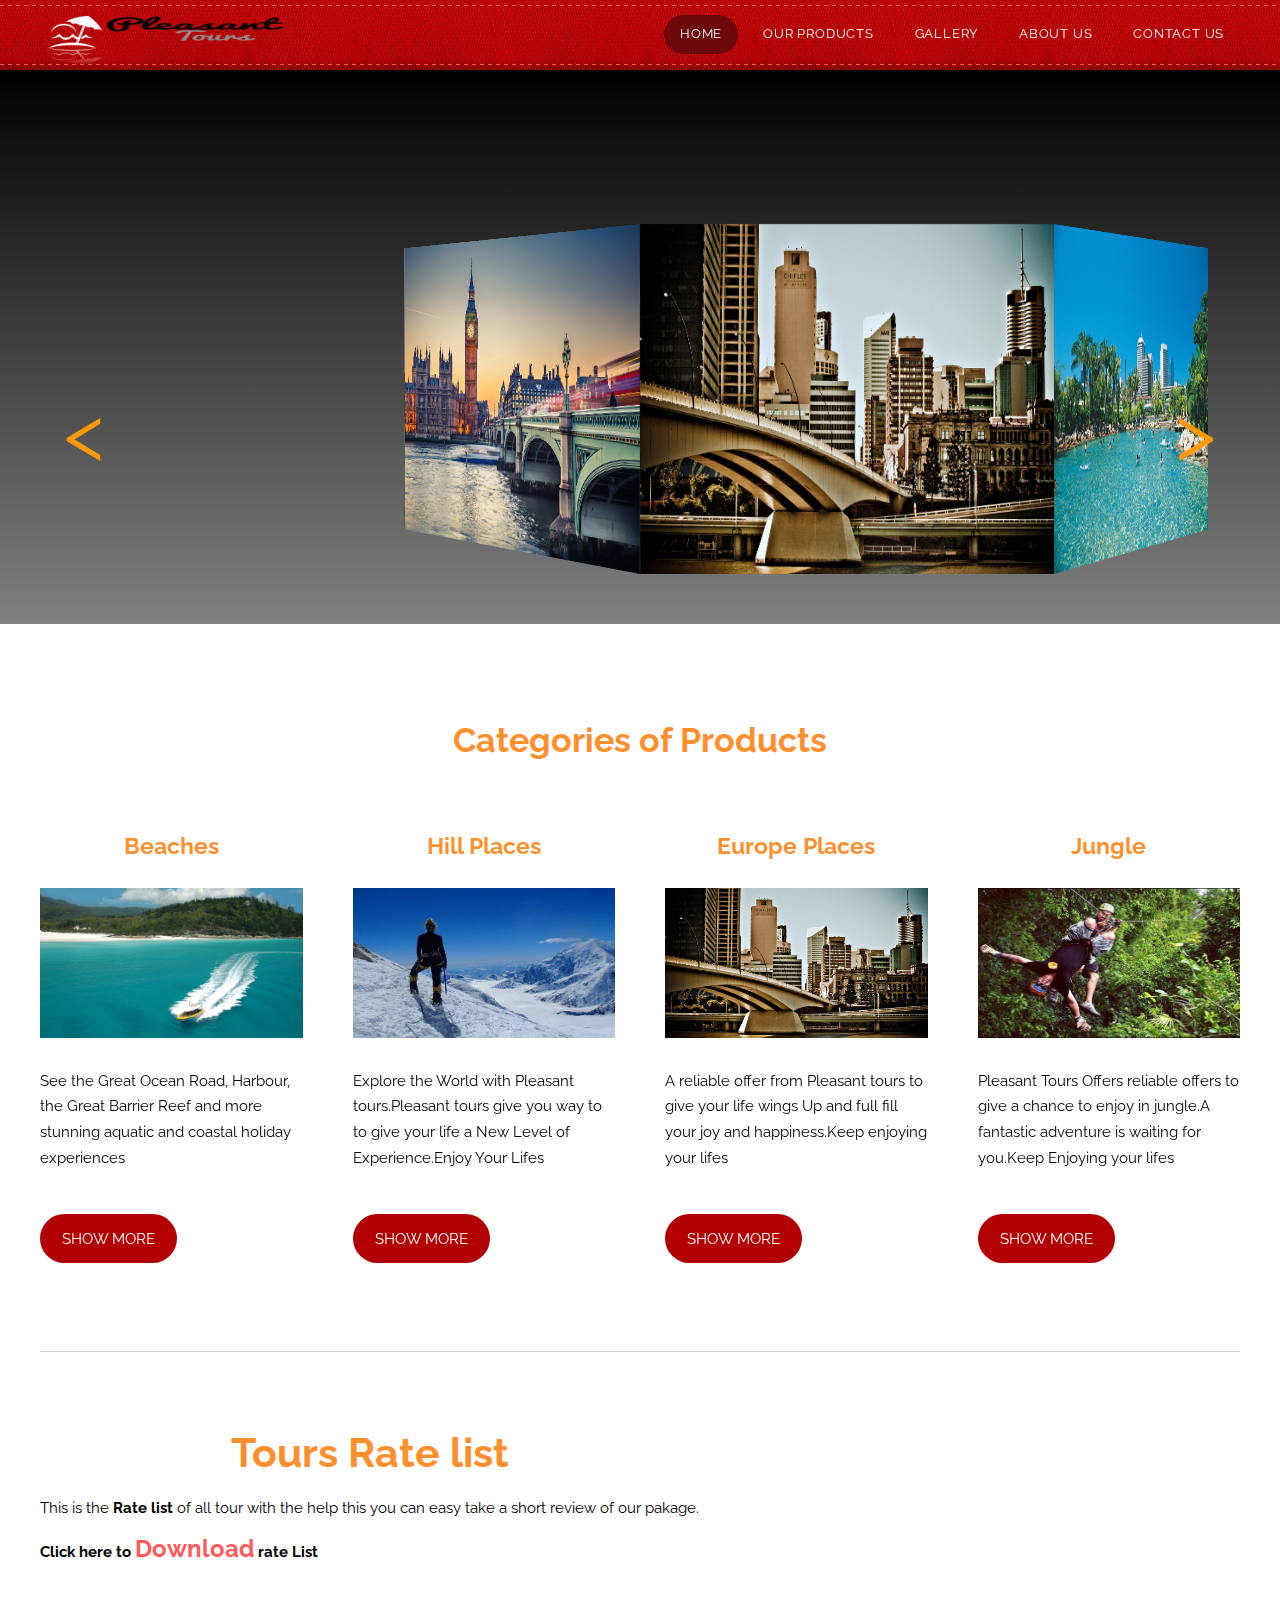
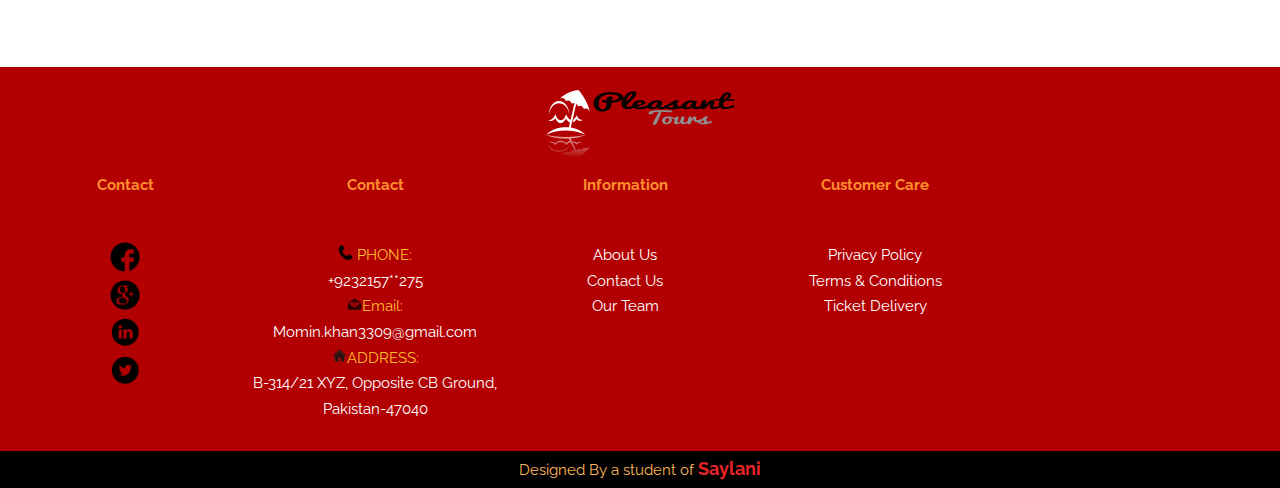
<file: index.html>
<!DOCTYPE HTML>

<html>
	<head>
		<title>Pleasant Tour</title>
		<meta http-equiv="content-type" content="text/html; charset=utf-8" />
		<meta name="description" content="" />
		<meta name="keywords" content="" />
		<link 
      href='http://fonts.googleapis.com/css?family=Raleway:400,100,200,300,500,600,700,800,900' rel='stylesheet' type='text/css'>
		<!--[if lte IE 8]><script src="js/html5shiv.js"></script><![endif]-->
		<script src="http://ajax.googleapis.com/ajax/libs/jquery/1.11.0/jquery.min.js"></script>
		<script src="js/skel.min.js"></script>
		<script src="js/skel-panels.min.js"></script>
		<script src="js/init.js"></script>
		<noscript>
			<link rel="stylesheet" href="css/skel-noscript.css" />
			<link rel="stylesheet" href="css/style.css" />
			<link rel="stylesheet" href="css/style-desktop.css" />
		</noscript>
		<!--[if lte IE 8]><link rel="stylesheet" href="css/ie/v8.css" /><![endif]-->
		<!--[if lte IE 9]><link rel="stylesheet" href="css/ie/v9.css" /><![endif]-->
   <script>

 var angle = 0;
function galleryspin(sign) { 
spinner = document.querySelector("#spinner");
if (!sign) { angle = angle + 45; } else { angle = angle - 45; }
spinner.setAttribute("style","-webkit-transform: rotateY("+ angle +"deg); -moz-transform: rotateY("+ angle +"deg); transform: rotateY("+ angle +"deg);");
}

</script>
         
        

</head>
        
        
	
	<body class="homepage">

		<!-- Header -->
		<div id="header">
			<div class="container">
				
				<!-- Logo -->
				<div >
                
					<a href="index.html"><img src="images/logo.png" width="250px" height="60px" style="margin-top:10px;"></a>
				</div>
				
				<!-- Nav -->
				<nav id="nav">
					<ul>
						<li class="active"><a href="index.html">Home</a></li>
						<li><a href="Our Products.html">Our Products</a></li>
								<li><a href="Gallery.html">Gallery</a></li>
                                <li><a href="About us.html">About us</a></li>
						<li><a href="Contact Us.html">Contact Us</a></li>
					</ul>
				</nav>

			</div>
		</div>
		<!-- Header -->

		<!-- Banner -->
<div id="carousel">

<figure id="spinner">
<img src="images/Europe Places/2.jpg" alt="">
<img src="images/Europe Places/london.jpg" alt="">
<img src="images/Hill places/PaithalMala.jpg" alt="">
<img src="images/Hill places/Khajjiar india.jpg" alt="">
  
<img src="images/Jungle/London jungle.jpg" alt="">
<img src="images/Jungle/jungle.jpg" alt="">
<img src="images/Beaches/beach2.jpg" alt="">
<img src="images/Beaches/Brisbane Beach.jpg" alt="">
</figure>
</div>
<span style="float:left" class="ss-icon" onclick="galleryspin('-')">&lt;</span>
<span style="float:right" class="ss-icon" onclick="galleryspin('')">&gt;</span>
		
    
    
		<!-- /Banner -->
        
       
		
		<!-- Main -->
		<div id="main">
        
        <h1 align="center" style="font-size:34px; margin-bottom:80px; color:#FF8F2D;" >Categories of Products</h1>
			<div id="portfolio" class="container">
				<div class="row">
					<section class="3u">
						<header>
							<h2 align="center" style="color:#FF8F2D">Beaches</h2>
						</header>
						<a href="#" class="image full"><img width="100px" height="150px" src="images/Beaches/Beach main img.jpg" alt=""></a>
						<p>See the Great Ocean Road, Harbour, the Great Barrier Reef and more stunning aquatic and coastal holiday experiences</p>
						<a href="Beaches.html" class="button">Show more</a>
					</section>
					<section class="3u">
						<header>
							<h2 align="center" style="color:#FF8F2D">Hill Places</h2>
						</header>
						<a href="#" class="image full"><img width="100px" height="150px" src="images/Hill places/main Hill places pic.jpg" alt=""></a>
						<p>Explore the World with Pleasant tours.Pleasant tours give you way to to give your life a New Level of Experience.Enjoy Your Lifes</p>
                        
						<a  href="Hill Places.html" class="button">Show More</a>
					</section>
					<section class="3u">
						<header>
							<h2 align="center" style="color:#FF8F2D">Europe Places</h2>
						</header>
						<a href="#" class="image full"><img width="100px" height="150px" src="images/Europe Places/2.jpg" alt=""></a>
						<p>A reliable offer from Pleasant tours to give your life wings Up and full fill your joy and happiness.Keep enjoying your lifes</p>
                        
						<a  href="Europe Places.html" class="button">Show More</a>
					</section>
					<section class="3u">
						<header>
							<h2 align="center" style="color:#FF8F2D">Jungle</h2>
						</header>
						<a href="#" class="image full"><img width="100px" height="150px" src="images/Jungle/jungle3.jpg" alt=""></a>
						<p>Pleasant Tours Offers reliable offers to give a chance to enjoy in jungle.A fantastic adventure is waiting for you.Keep Enjoying your lifes</p>
                       
						<a  href="Jungle.html" class="button">Show More</a>
					</section>
				</div>
			</div>
			
			<!-- Welcome -->		
			<div id="welcome" class="container">
				<div class="divider"></div>
				<div class="row">
					<section>
						<header>
							<h2 align="center" style="color:#FF8F2D">Tours Rate list</h2>
						</header>
						<p>This is the <strong>Rate list</strong> of all tour with the help this you can easy take a short review of our pakage.</p>
                        
                        <header>
                        <h1>Click here to <a href="rate list.docx" class="download">Download</a> rate List</h1>
                        </header>
					</section>
				</div>
			</div>
			<!-- /Welcome -->
			
		</div>
		<!-- /Main -->		
		
        
		<!-- Footer----->
        <footer  id="footer">
        
        <div>
       <a href="index.html" ><img src="images/logo.png"></a>
        </div>
               
           <table id="table">
           <tr>
           <td class="customer">
           <header>
           <a href="#" ><h5 style="color:#FF8F2D">Customer Care</h5></a>
           </header>
                  
                    <a href="#">Privacy Policy</a>
                    <br>
                    <a href="#">Terms & Conditions</a>
                    <br>
                    <a href="#">Ticket Delivery</a>
           
           
           </td>
           <td class="customer">
           <header>
          <a href="#"><h5 style="color:#FF8F2D">Information</h5></a>
          </header>
                   
                    <a href="#">About Us</a>
                    <br>
                    <a href="#">Contact Us</a>
                    <br>
                    <a href="#">Our Team</a>
           </td>
           
            <td class="customer">
           <header>
          <a href="#"><h5 style="color:#FF8F2D">Contact</h5></a>
          </header>
                   
                <span class="bold">
                <img src="images/contact img/phone.png">
                PHONE:</span><br><a href="#">+9232157**275</a>
                    <br>
                <span class="bold"><img src="images/contact img/mail.png">Email:</span><br><a href="#">Momin.khan3309@gmail.com</a>
                    <br>
                <span class="bold"><img src="images/contact img/address.png">ADDRESS:</span><br><a href="#">B-314/21 XYZ, Opposite CB Ground, Pakistan-47040</a>
           </td>
        
        <td class="customer">
        <header>
        <a href="#"><h5 style="color:#FF8F2D">Contact</h5></a>
          </header>
    <a href="https://facebook.com"><img class="follow"  src="images/Social/facebook.png"></a>
          <br>
           <a href="https://plus.google.com"><img class="follow"  src="images/Social/google-plus.png"></a>
          <br>
        <a href="https://www.linkedin.com"><img class="follow"  src="images/Social/linkedin.png"></a>
          <br>
           <a href="https://twitter.com/login?lang=en"><img class="follow"  src="images/Social/Twitter.png"></a>
         
        
        </td>
           
     </tr>
     </table>
      
      
		</footer>

		<!-- Copyright--->
		<div id="copyright">
			<div class="container">
				Designed By a student of <strong class="footer">Saylani</strong>
			</div>
		</div>
        
	</body>
</html>
</file>
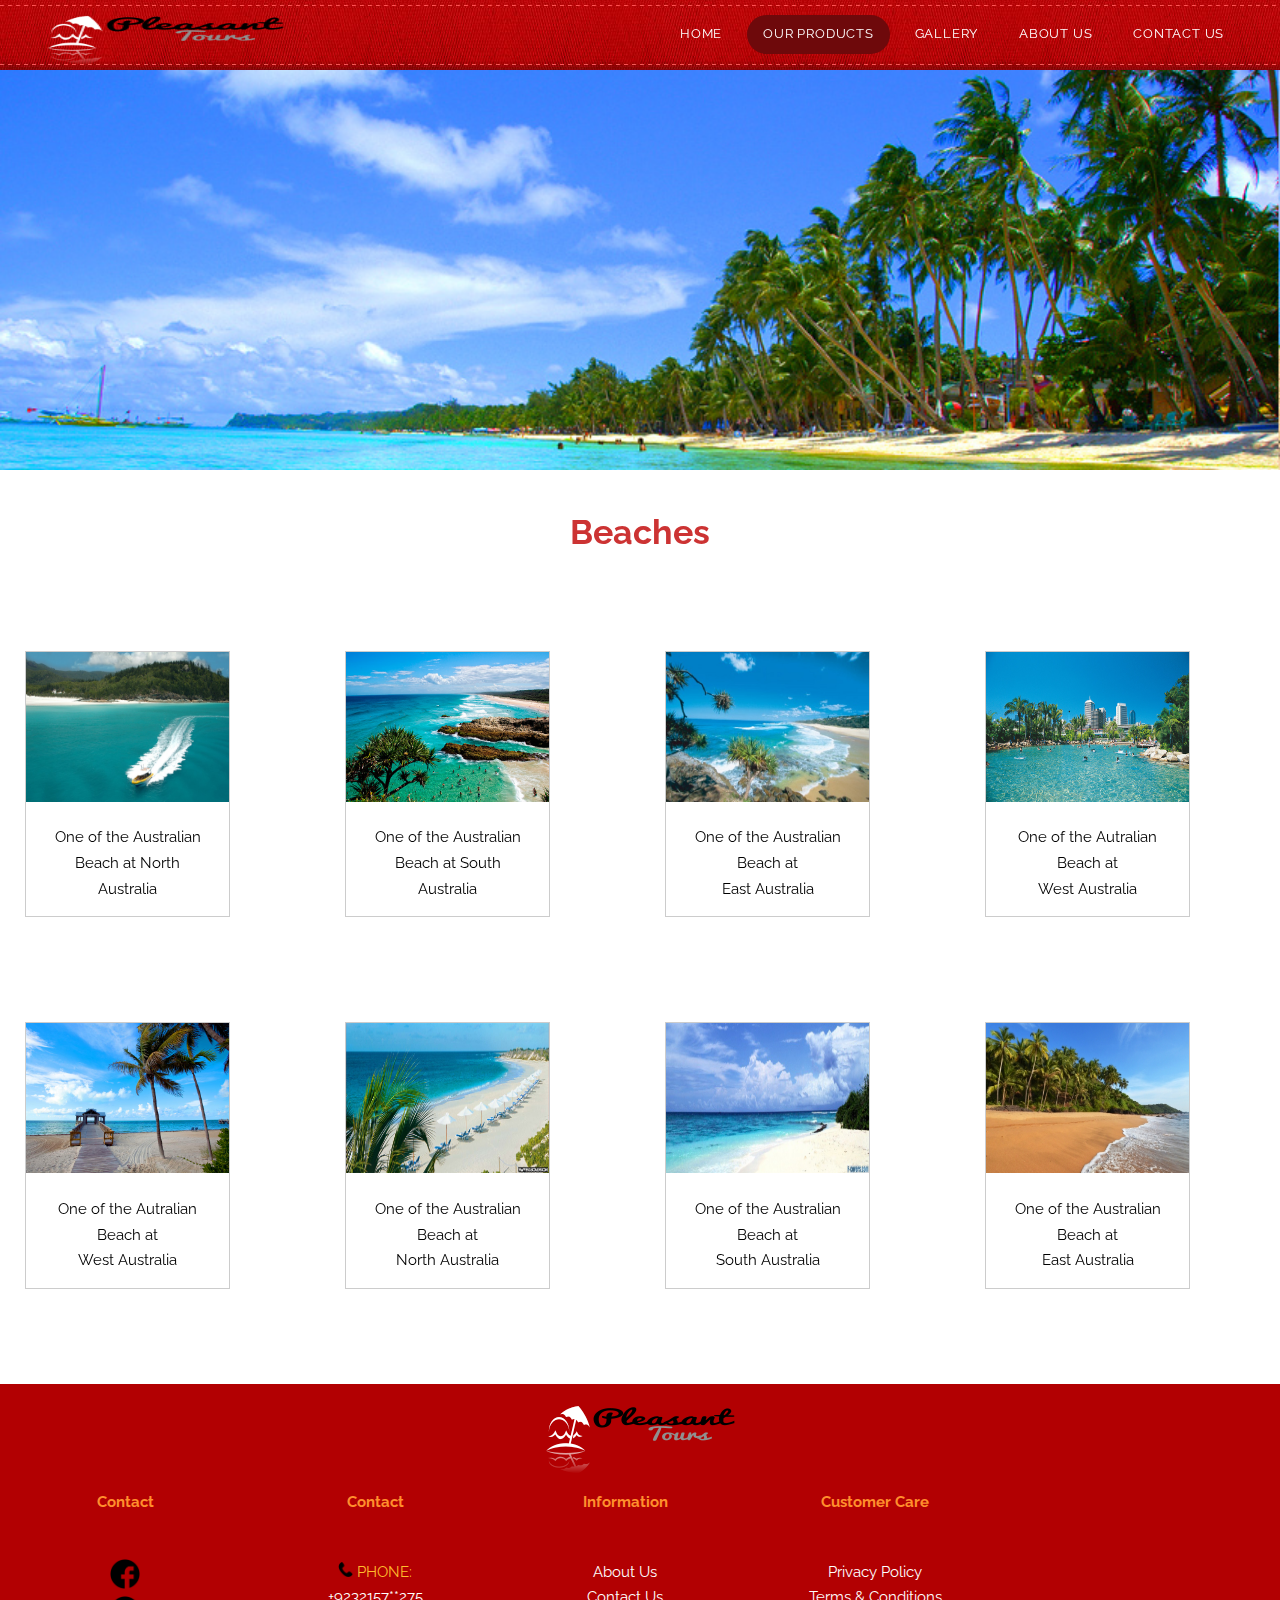
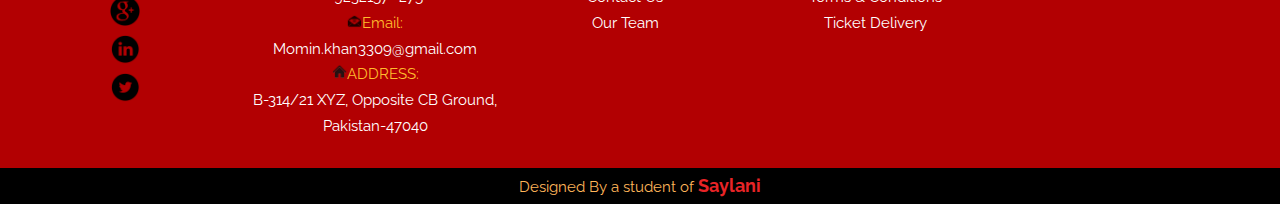
<file: Beaches.html>
<!DOCTYPE HTML>

<html>
	<head>
		<title>Pleasant Tour</title>
		<meta http-equiv="content-type" content="text/html; charset=utf-8" />
		<meta name="description" content="" />
		<meta name="keywords" content="" />
		<link href='http://fonts.googleapis.com/css?family=Raleway:400,100,200,300,500,600,700,800,900' rel='stylesheet' type='text/css'>
		<!--[if lte IE 8]><script src="js/html5shiv.js"></script><![endif]-->
		<script src="http://ajax.googleapis.com/ajax/libs/jquery/1.11.0/jquery.min.js"></script>
		<script src="js/skel.min.js"></script>
		<script src="js/skel-panels.min.js"></script>
		<script src="js/init.js"></script>
		<noscript>
			<link rel="stylesheet" href="css/skel-noscript.css" />
			<link rel="stylesheet" href="css/style.css" />
			<link rel="stylesheet" href="css/style-desktop.css" />
		</noscript>
		<!--[if lte IE 8]><link rel="stylesheet" href="css/ie/v8.css" /><![endif]-->
		<!--[if lte IE 9]><link rel="stylesheet" href="css/ie/v9.css" /><![endif]-->
	</head>
<body>

		<!-- Header -->
		<div id="header">
			<div class="container">
				
				<!-- Logo -->
			<div >
                
					<a href="index.html"><img src="images/logo.png" width="250px" height="60px" style="margin-top:10px;"></a>
				</div>
				<!-- Nav -->
				<nav id="nav">
					<ul>
						<li><a href="index.html">Home</a></li>
						<li class="active"><a href="Our Products.html">Our Products</a></li>
									<li><a href="Gallery.html">Gallery</a></li>
                                     <li><a href="About us.html">About us</a></li>
						<li><a href="Contact Us.html">Contact Us</a></li>
					</ul>
				</nav>

			</div>
		</div>
		<!-- Header -->

		<!-- Banner -->
<div id="bannerbeaches">
			<div class="container">


			</div>
		</div>
    
		<!-- /Banner -->
		
		<!-- Main -->
<table width="100%">
<tr >


<div>
<div>
  <h1 align="center" style="font-size:34px; margin-bottom:80px; color:#C33; margin-top:50px;" >Beaches</h1>
  </div>
  </div>
  </tr>
  
  <tr>
  <td>

<div class="img">
  <a target="_blank" href="images/Beaches/Rate.png">
    <img src="images/Beaches/Beach main img.jpg"  >
  </a>
  <div class="desc">One of the Australian Beach at North <br>Australia</div>
</div>
</td>
<td>
<div class="img">
  <a target="_blank" href="images/Beaches/Rate.png">
    <img src="images/Beaches/beach2.jpg"  >
  </a>
  <div class="desc">One of the Australian Beach at South <br>Australia</div>
</div>

</td>
<td>

<div class="img">
  <a target="_blank" href="images/Beaches/Rate.png">
    <img src="images/Beaches/beach3.jpg" >
  </a>
  <div class="desc">One of the Australian Beach at <br> East Australia</div>
</div>
</td>
<td>
<div class="img">
  <a target="_blank" href="images/Beaches/Rate.png">
    <img src="images/Beaches/Brisbane Beach.jpg">
  </a>
  <div class="desc">One of the Autralian Beach at <br>West Australia</div>
</div>
</td>
</tr>
<tr>
<td>
<div class="img">
  <a target="_blank" href="images/Beaches/Rate.png">
    <img src="images/Beaches/pool.jpg">
  </a>
  <div class="desc">One of the Autralian Beach at <br>West Australia</div>
</div>
</td>
<td>

<div class="img">
  <a target="_blank" href="images/Beaches/Rate.png">
    <img src="images/under water/Barrier Reef.jpg"  >
  </a>
  <div class="desc">One of the Australian Beach at <br>North Australia</div>
</div>
</td>

<td>
<div class="img">
  <a target="_blank" href="images/Beaches/Rate.png">
    <img src="images/under water/Great-Barrier-Reef.jpg" >
  </a>
  <div class="desc">One of the Australian Beach at <br>South Australia</div>
</div>
</td>
<td>
<div class="img">
  <a target="_blank" href="images/Beaches/Rate.png">
    <img src="images/under water/under water.jpg" >
  </a>
  <div class="desc">One of the Australian Beach at <br> East Australia</div>
</div>
</td>
</tr>
</table>






		<!-- /Main -->		
				<!-- Footer----->
        <footer  id="footer">
           <div>
       <a href="index.html" ><img src="images/logo.png"></a>
        </div>
               
           <table id="table">
           <tr>
           <td class="customer">
           <header>
           <a href="#" ><h5 style="color:#FF8F2D">Customer Care</h5></a>
           </header>
                  
                    <a href="#">Privacy Policy</a>
                    <br>
                    <a href="#">Terms & Conditions</a>
                    <br>
                    <a href="#">Ticket Delivery</a>
           
           
           </td>
           <td class="customer">
           <header>
          <a href="#"><h5 style="color:#FF8F2D">Information</h5></a>
          </header>
                   
                    <a href="#">About Us</a>
                    <br>
                    <a href="#">Contact Us</a>
                    <br>
                    <a href="#">Our Team</a>
           </td>
           
            <td class="customer">
           <header>
          <a href="#"><h5 style="color:#FF8F2D">Contact</h5></a>
          </header>
                   
                <span class="bold">
                <img src="images/contact img/phone.png">
                PHONE:</span><br><a href="#">+9232157**275</a>
                    <br>
                <span class="bold"><img src="images/contact img/mail.png">Email:</span><br><a href="#">Momin.khan3309@gmail.com</a>
                    <br>
                <span class="bold"><img src="images/contact img/address.png">ADDRESS:</span><br><a href="#">B-314/21 XYZ, Opposite CB Ground, Pakistan-47040</a>
           </td>
        
        <td class="customer">
        <header>
        <a href="#"><h5 style="color:#FF8F2D">Contact</h5></a>
          </header>
    <a href="https://facebook.com"><img class="follow"  src="images/Social/facebook.png"></a>
          <br>
           <a href="https://plus.google.com"><img class="follow"  src="images/Social/google-plus.png"></a>
          <br>
            <a href="https://www.linkedin.com"><img class="follow"  src="images/Social/linkedin.png"></a>
          <br>
           <a href="https://twitter.com/login?lang=en"><img class="follow"  src="images/Social/Twitter.png"></a>
        
        </td>
           
     </tr>
     </table>
     
      
		</footer>

		<!-- Copyright -->
		<div id="copyright">
			<div class="container">
				Designed By a student of <strong class="footer">Saylani</strong>
			</div>
		</div>
        
	</body>
</html>
</file>
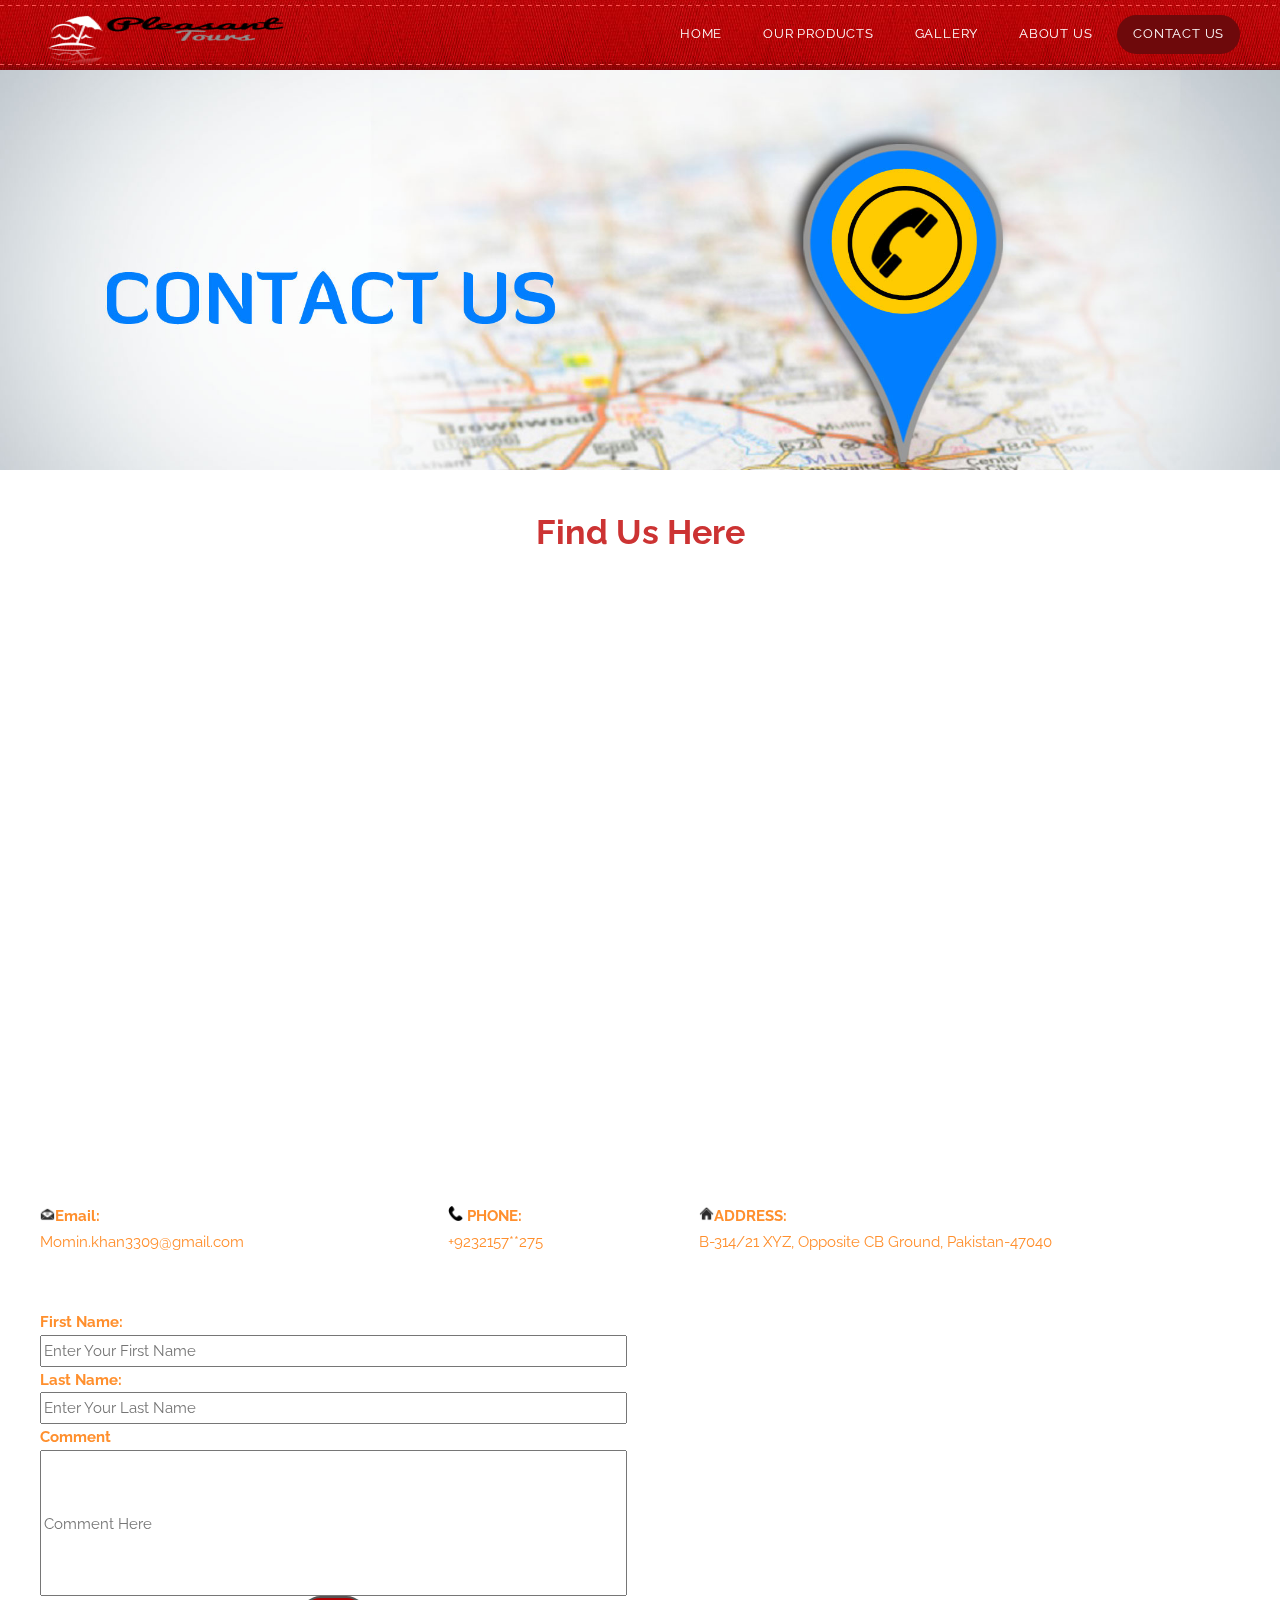
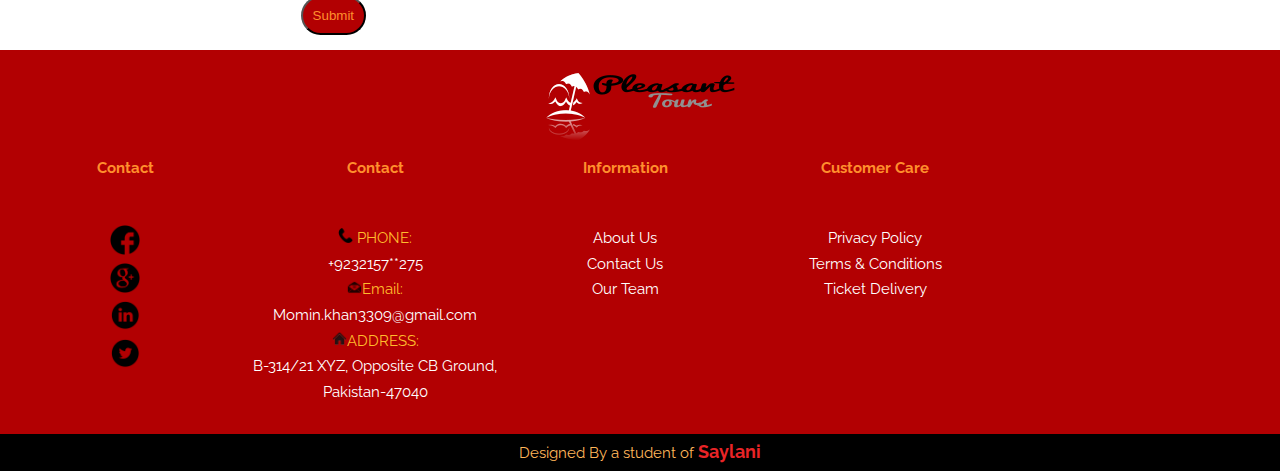
<file: Contact Us.html>
<!DOCTYPE HTML>

<html>
	<head>
		<title>Pleasant Tours</title>
		<meta http-equiv="content-type" content="text/html; charset=utf-8" />
		<meta name="description" content="" />
		<meta name="keywords" content="" />
		<link href='http://fonts.googleapis.com/css?family=Raleway:400,100,200,300,500,600,700,800,900' rel='stylesheet' type='text/css'>
		<!--[if lte IE 8]><script src="js/html5shiv.js"></script><![endif]-->
		<script src="http://ajax.googleapis.com/ajax/libs/jquery/1.11.0/jquery.min.js"></script>
		<script src="js/skel.min.js"></script>
		<script src="js/skel-panels.min.js"></script>
		<script src="js/init.js"></script>
		<noscript>
			<link rel="stylesheet" href="css/skel-noscript.css" />
			<link rel="stylesheet" href="css/style.css" />
			<link rel="stylesheet" href="css/style-desktop.css" />
		</noscript>
		<!--[if lte IE 8]><link rel="stylesheet" href="css/ie/v8.css" /><![endif]-->
		<!--[if lte IE 9]><link rel="stylesheet" href="css/ie/v9.css" /><![endif]-->


	</head>
	<body>

		<!-- Header -->
		<div id="header">
			<div class="container">
				
				<!-- Logo -->
				<div >
                
					<a href="index.html"><img src="images/logo.png" width="250px" height="60px" style="margin-top:10px;"></a>
				</div>
				<!-- Nav -->
				<nav id="nav">
					<ul>
						<li><a href="index.html">Home</a></li>
						<li><a href="Our Products.html">Our Products</a></li>
						<li><a href="Gallery.html">Gallery</a></li>
                         <li><a href="About us.html">About us</a></li>
						<li class="active"><a href="Contact Us.html">Contact US</a></li>
					</ul>
				</nav>

			</div>
		</div>
		<!-- Header -->

		<!-- Banner -->
<div id="banner">
			<div class="container">


			</div>
		</div>
		<!-- /Banner -->
     
        <div>

 <h1 align="center" style="font-size:34px; margin-bottom:80px; margin-top:50px; color:#C33;" >Find Us Here</h1>
</div>
		<!------Google Map--->
 <div class="map">
  <iframe src="https://www.google.com/maps/embed?pb=!1m18!1m12!1m3!1d3319.4897218858305!2d73.00973531496761!3d33.696274780704336!2m3!1f0!2f0!3f0!3m2!1i1024!2i768!4f13.1!3m3!1m2!1s0x38dfbfd99c309a09%3A0x9de81b940bead100!2sSaylani%20Welfare%20Trust%20F-10%20Islamabad!5e0!3m2!1sen!2s!4v1591522099208!5m2!1sen!2s" width="600" height="450" frameborder="0" style="border:0;" allowfullscreen="" aria-hidden="false" tabindex="0"></iframe>
</div>
		 <!------/Google Map--->
         
         <!----Contents--->
<table width="100%" id="contact">
 
  <tr>
    <td><span class="bold"><img src="images/contact img/mail.png"><b style="color:#FF8F2D">Email:</b></span><br><a href="#">Momin.khan3309@gmail.com</a></td>
    <td><span class="bold">
                <img src="images/contact img/phone.png"><b style="color:#FF8F2D">
                PHONE:</b></span><br><a href="#">+9232157**275</a></td>
    <td><span class="bold"><img src="images/contact img/address.png"><b style="color:#FF8F2D">ADDRESS:</b></span><br><a href="#">B-314/21 XYZ, Opposite CB Ground, Pakistan-47040</a></td>
  </tr>
  

</table>
                     <!--------/Contents--->
                     
                     
                     <!------Form---->

   <form>
   <table id="form">
  <tr>
  <td>
 <b style="color:#FF8F2D">First Name:</b>
 </td>
 </tr>
 <tr>
 <td>
  <input width="82px" required="true" type="text" placeholder="Enter Your First Name" >
  </td>
  </tr>
  <tr>
  <td>
  <b style="color:#FF8F2D">Last Name:</b>
  </td>
  </tr>
  <tr>
  <td>
  <input type="text" required="true" placeholder="Enter Your Last Name" >
</td>
</tr>
<tr>
<td>
  <b style="color:#FF8F2D">Comment</b>
  </td>
  </tr>
  <tr>
  <td>
 
  <input  id="comment" required="true" type="text" placeholder="Comment Here" >
  </td>
  </tr>
  
  <tr>
  <td align="center">
  <button id="btn" type="submit">Submit</button>
  </td>
 </tr>
</table>
   
   
   
   
   
   </form>
                  <!----/form--->
   
   
         
         
         		<!-- Footer----->
        <footer  id="footer">
           <div>
       <a href="index.html" ><img src="images/logo.png"></a>
        </div>
               
           <table id="table">
           <tr>
           <td class="customer">
           <header>
           <a href="#" ><h5 style="color:#FF8F2D">Customer Care</h5></a>
           </header>
                  
                    <a href="#">Privacy Policy</a>
                    <br>
                    <a href="#">Terms & Conditions</a>
                    <br>
                    <a href="#">Ticket Delivery</a>
           
           
           </td>
           <td class="customer">
           <header>
          <a href="#"><h5 style="color:#FF8F2D">Information</h5></a>
          </header>
                   
                    <a href="#">About Us</a>
                    <br>
                    <a href="#">Contact Us</a>
                    <br>
                    <a href="#">Our Team</a>
           </td>
           
            <td class="customer">
           <header>
          <a href="#"><h5 style="color:#FF8F2D">Contact</h5></a>
          </header>
                   
                <span class="bold">
                <img src="images/contact img/phone.png">
                PHONE:</span><br><a href="#">+9232157**275</a>
                    <br>
                <span class="bold"><img src="images/contact img/mail.png">Email:</span><br><a href="#">Momin.khan3309@gmail.com</a>
                    <br>
                <span class="bold"><img src="images/contact img/address.png">ADDRESS:</span><br><a href="#">B-314/21 XYZ, Opposite CB Ground, Pakistan-47040</a>
           </td>
        
        <td class="customer">
        <header>
        <a href="#"><h5 style="color:#FF8F2D">Contact</h5></a>
          </header>
    <a href="https://facebook.com"><img class="follow"  src="images/Social/facebook.png"></a>
          <br>
           <a href="https://plus.google.com"><img class="follow"  src="images/Social/google-plus.png"></a>
          <br>
           <a href="https://www.linkedin.com"><img class="follow"  src="images/Social/linkedin.png"></a>
          <br>
           <a href="https://twitter.com/login?lang=en"><img class="follow"  src="images/Social/Twitter.png"></a>
         
        
        </td>
           
     </tr>
     </table>
     
      
		</footer>
         
         
         
        <!-- Copyright -->
        
      
		<div id="copyright">
			<div class="container" align="center">
				Designed By a student of <strong class="footer">Saylani</strong>
			</div>
		</div>	
      
		
       
	</body>
</html>
</file>
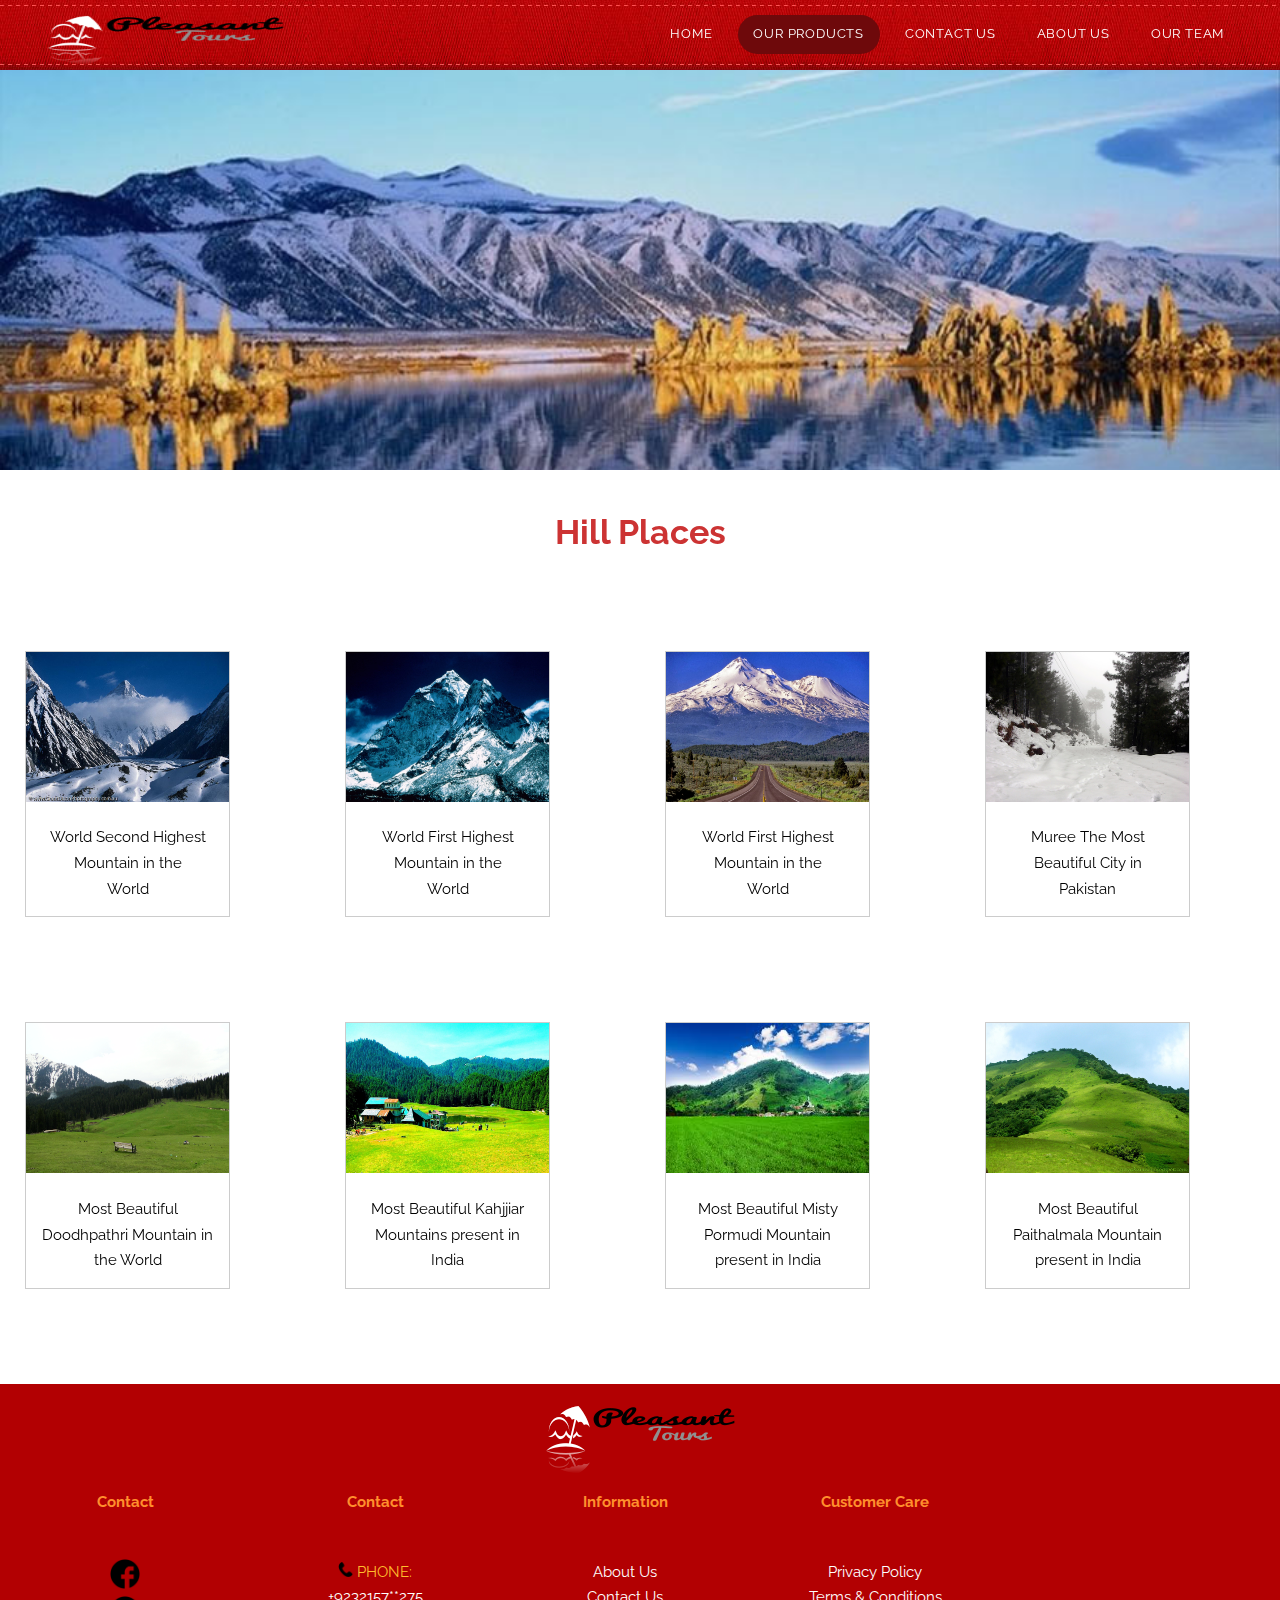
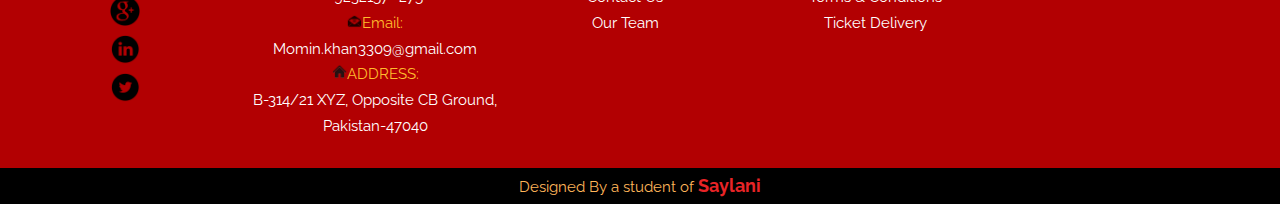
<file: Hill Places.html>
<!DOCTYPE HTML>

<html>
	<head>
		<title>Pleasant Tour</title>
		<meta http-equiv="content-type" content="text/html; charset=utf-8" />
		<meta name="description" content="" />
		<meta name="keywords" content="" />
		<link href='http://fonts.googleapis.com/css?family=Raleway:400,100,200,300,500,600,700,800,900' rel='stylesheet' type='text/css'>
		<!--[if lte IE 8]><script src="js/html5shiv.js"></script><![endif]-->
		<script src="http://ajax.googleapis.com/ajax/libs/jquery/1.11.0/jquery.min.js"></script>
		<script src="js/skel.min.js"></script>
		<script src="js/skel-panels.min.js"></script>
		<script src="js/init.js"></script>
		<noscript>
			<link rel="stylesheet" href="css/skel-noscript.css" />
			<link rel="stylesheet" href="css/style.css" />
			<link rel="stylesheet" href="css/style-desktop.css" />
		</noscript>
		<!--[if lte IE 8]><link rel="stylesheet" href="css/ie/v8.css" /><![endif]-->
		<!--[if lte IE 9]><link rel="stylesheet" href="css/ie/v9.css" /><![endif]-->
	</head>
<body>

		<!-- Header -->
		<div id="header">
			<div class="container">
				
				<!-- Logo -->
				<div >
                
					<a href="index.html"><img src="images/logo.png" width="250px" height="60px" style="margin-top:10px;"></a>
				</div>
				<!-- Nav -->
				<nav id="nav">
					<ul>
						<li><a href="index.html">Home</a></li>
						<li class="active"><a href="Our Products.html">Our Products</a></li>
						<li><a href="Contact Us.html">Contact Us</a></li>
                         <li><a href="About us.html">About us</a></li>
						<li><a href="Our Team.html">Our Team</a></li>
					</ul>
				</nav>

			</div>
		</div>
		<!-- Header -->

		<!-- Banner -->
<div id="bannerhill">
			<div class="container">


			</div>
		</div>
    
		<!-- /Banner -->
		
		<!-- Main -->
<table width="100%">
<tr>



<div>
 <h1 align="center" style="font-size:34px; margin-bottom:80px;color:#C33; margin-top:50px;" >Hill Places</h1>
</div>
</tr>


<tr>
<td>
<div class="img">
  <a target="_blank" href="images/Hill places/Rate pic.png">
    <img src="images/Hill places/K2/k2 3.jpg"  >
  </a>
  <div class="desc">World Second Highest Mountain in the <br>World</div>
</div>
</td>
<td>
<div class="img">
  <a target="_blank" href="images/Hill places/Rate pic.png">
    <img src="images/Hill places/Mount Everst/Mount Everst.jpg" >
  </a>
  <div class="desc">World First Highest Mountain in the <br>World</div>
</div>
</td>
<td>

<div class="img">
  <a target="_blank" href="images/Hill places/Rate pic.png">
    <img src="images/Hill places/Mount Everst/Mount-Everest main.jpg" >
  </a>
  <div class="desc">World First Highest Mountain in the <br>World</div>
</div>
</td>
<td>

<div class="img">
  <a target="_blank" href="images/Hill places/Rate pic.png">
    <img src="images/Hill places/Muree/murree-in-winter-with-snow.jpg">
  </a>
  <div class="desc">Muree The Most Beautiful City in <br>Pakistan</div>
</div>
</td>
</tr>
<tr>
<td>

<div class="img">
  <a target="_blank" href="images/Hill places/Rate pic.png">
    <img src="images/Hill places/Doodhpathri.jpg"  >
  </a>
  <div class="desc">Most Beautiful Doodhpathri Mountain in the World</div>
</div>
</td>
<td>

<div class="img">
  <a target="_blank" href="images/Hill places/Rate pic.png">
    <img src="images/Hill places/Khajjiar india.jpg" >
  </a>
  <div class="desc">Most Beautiful Kahjjiar Mountains present in India</div>
</div>
</td>
<td>

<div class="img">
  <a target="_blank" href="images/Hill places/Rate pic.png">
    <img src="images/Hill places/Misty Ponmudi.jpg" >
  </a>
  <div class="desc">Most Beautiful Misty Pormudi Mountain present in India</div>
</div>
</td>
<td>

<div class="img">
  <a target="_blank" href="images/Hill places/Rate pic.png">
    <img src="images/Hill places/PaithalMala.jpg">
  </a>
  <div class="desc">Most Beautiful Paithalmala Mountain present in India</div>
</div>


</td>
</tr>
</table>






		<!-- /Main -->		
				<!-- Footer----->
        <footer  id="footer">
           <div>
       <a href="index.html" ><img src="images/logo.png"></a>
        </div>
               
           <table id="table">
           <tr>
           <td class="customer">
           <header>
           <a href="#" ><h5 style="color:#FF8F2D">Customer Care</h5></a>
           </header>
                  
                    <a href="#">Privacy Policy</a>
                    <br>
                    <a href="#">Terms & Conditions</a>
                    <br>
                    <a href="#">Ticket Delivery</a>
           
           
           </td>
           <td class="customer">
           <header>
          <a href="#"><h5 style="color:#FF8F2D">Information</h5></a>
          </header>
                   
                    <a href="#">About Us</a>
                    <br>
                    <a href="#">Contact Us</a>
                    <br>
                    <a href="#">Our Team</a>
           </td>
           
            <td class="customer">
           <header>
          <a href="#"><h5 style="color:#FF8F2D">Contact</h5></a>
          </header>
                   
                <span class="bold">
                <img src="images/contact img/phone.png">
                PHONE:</span><br><a href="#">+9232157**275</a>
                    <br>
                <span class="bold"><img src="images/contact img/mail.png">Email:</span><br><a href="#">Momin.khan3309@gmail.com</a>
                    <br>
                <span class="bold"><img src="images/contact img/address.png">ADDRESS:</span><br><a href="#">B-314/21 XYZ, Opposite CB Ground, Pakistan-47040</a>
           </td>
        
        <td class="customer">
        <header>
        <a href="#"><h5 style="color:#FF8F2D">Contact</h5></a>
          </header>
    <a href="https://facebook.com"><img class="follow"  src="images/Social/facebook.png"></a>
          <br>
           <a href="https://plus.google.com"><img class="follow"  src="images/Social/google-plus.png"></a>
          <br>
           <a href="https://www.linkedin.com"><img class="follow"  src="images/Social/linkedin.png"></a>
          <br>
           <a href="https://twitter.com/login?lang=en"><img class="follow"  src="images/Social/Twitter.png"></a>
         
        
        </td>
           
     </tr>
     </table>
     
      
		</footer>

		<!-- Copyright -->
		<div id="copyright">
			<div class="container">
				Designed By a student of <strong class="footer">Saylani</strong>
			</div>
		</div>
        
	</body>
</html>
</file>
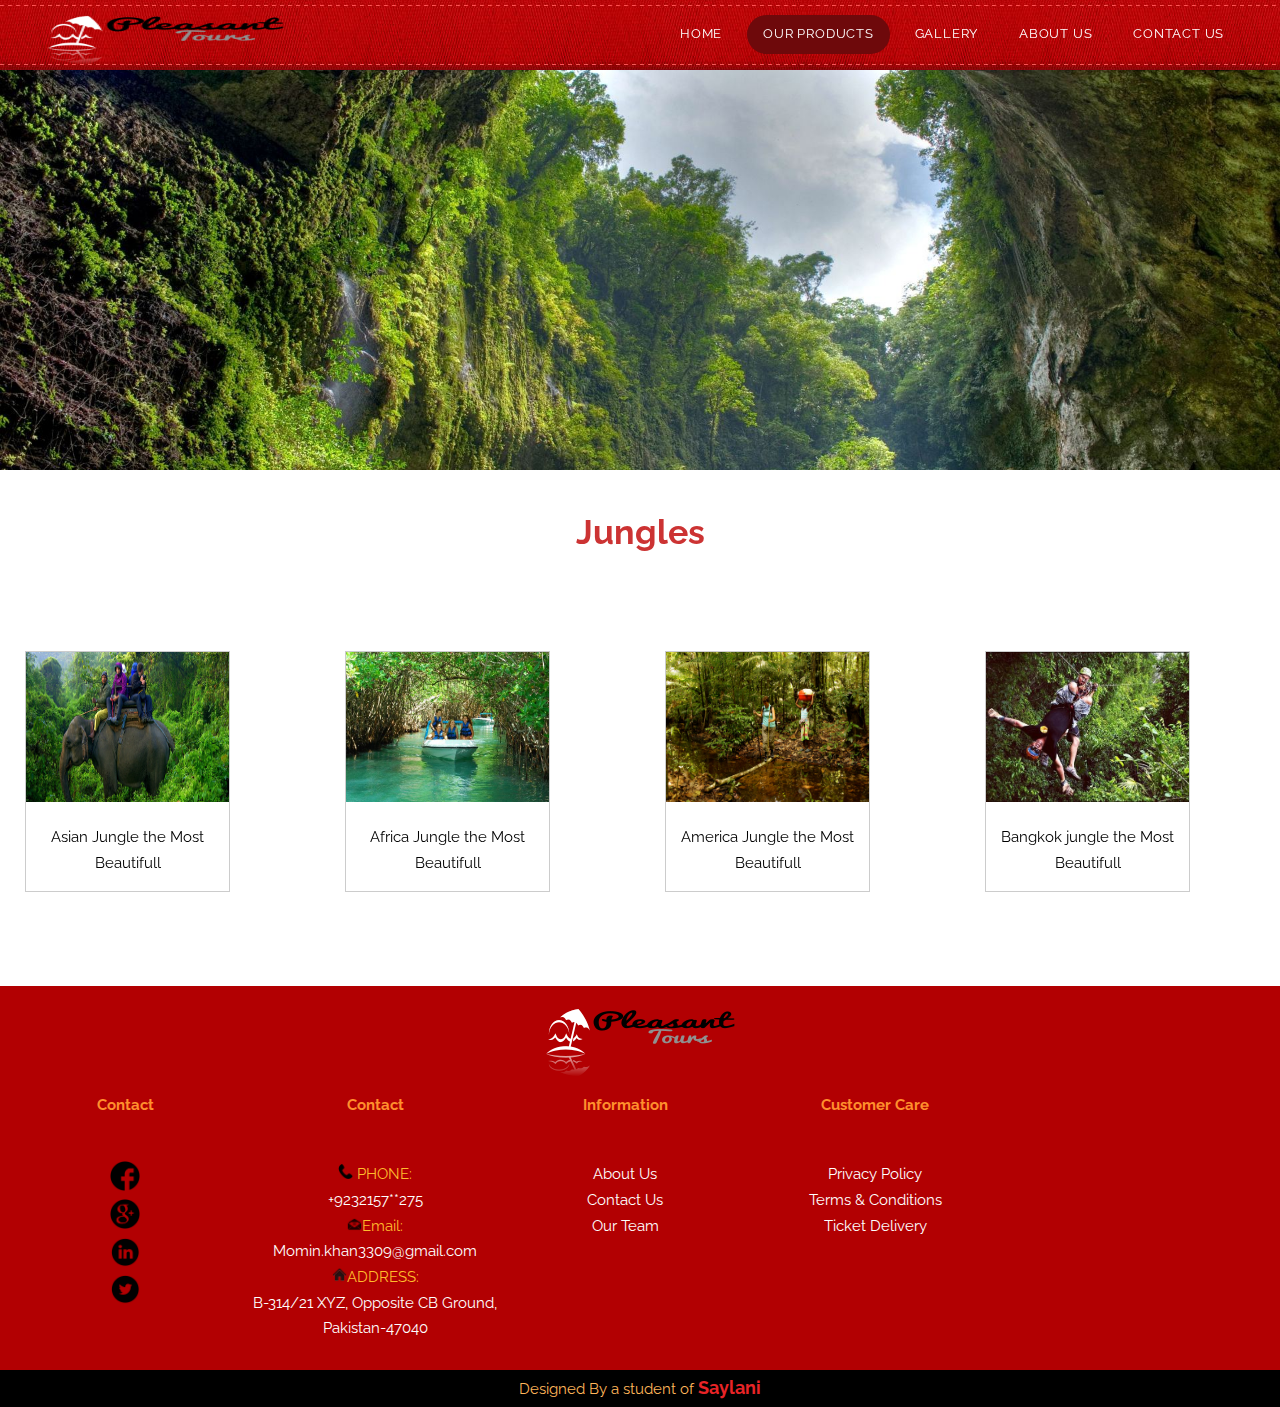
<file: Jungle.html>
<!DOCTYPE HTML>

<html>
	<head>
		<title>Pleasant Tour</title>
		<meta http-equiv="content-type" content="text/html; charset=utf-8" />
		<meta name="description" content="" />
		<meta name="keywords" content="" />
		<link href='http://fonts.googleapis.com/css?family=Raleway:400,100,200,300,500,600,700,800,900' rel='stylesheet' type='text/css'>
		<!--[if lte IE 8]><script src="js/html5shiv.js"></script><![endif]-->
		<script src="http://ajax.googleapis.com/ajax/libs/jquery/1.11.0/jquery.min.js"></script>
		<script src="js/skel.min.js"></script>
		<script src="js/skel-panels.min.js"></script>
		<script src="js/init.js"></script>
		<noscript>
			<link rel="stylesheet" href="css/skel-noscript.css" />
			<link rel="stylesheet" href="css/style.css" />
			<link rel="stylesheet" href="css/style-desktop.css" />
		</noscript>
		<!--[if lte IE 8]><link rel="stylesheet" href="css/ie/v8.css" /><![endif]-->
		<!--[if lte IE 9]><link rel="stylesheet" href="css/ie/v9.css" /><![endif]-->
	</head>
<body>

		<!-- Header -->
		<div id="header">
			<div class="container">
				
				<!-- Logo -->
				<div >
                
					<a href="index.html"><img src="images/logo.png" width="250px" height="60px" style="margin-top:10px;"></a>
				</div>
				
				<!-- Nav -->
				<nav id="nav">
					<ul>
						<li><a href="index.html">Home</a></li>
						<li class="active"><a href="Our Products.html">Our Products</a></li>
							<li><a href="Gallery.html">Gallery</a></li>
                             <li><a href="About us.html">About us</a></li>
						<li><a href="Contact Us.html">Contact Us</a></li>
					</ul>
				</nav>

			</div>
		</div>
		<!-- Header -->

		<!-- Banner -->
<div id="bannerjungle">
			<div class="container">


			</div>
		</div>
    
		<!-- /Banner -->
		
		<!-- Main -->
<table width="100%">
<tr>


<div>

 <h1 align="center" style="font-size:34px; margin-bottom:80px; margin-top:50px; color:#C33;" >Jungles</h1>
</div>

</tr>
<tr>
<td>

<div class="img">
  <a target="_blank" href="images/Jungle/Rate pic.png">
    <img src="images/Jungle/chitwan-jungle-tours.jpg" >
  </a>
  <div class="desc">Asian Jungle the Most Beautifull</div>
</div>
</td>
<td>
<div class="img">
  <a target="_blank" href="images/Jungle/Rate pic.png">
    <img src="images/Jungle/jungle.jpg" >
  </a>
  <div class="desc">Africa Jungle the Most Beautifull</div>
</div>
</td>
<td>

<div class="img">
  <a target="_blank" href="images/Jungle/Rate pic.png">
    <img src="images/Jungle/jungle2.jpg" >
  </a>
  <div class="desc">America Jungle the Most Beautifull</div>
</div>
</td>

<td>
<div class="img">
  <a target="_blank" href="images/Jungle/Rate pic.png">
    <img src="images/Jungle/jungle3.jpg">
  </a>
  <div class="desc">Bangkok jungle the Most Beautifull</div>
</div>


</td>
</tr>
</table>





		<!-- /Main -->		
				<!-- Footer----->
        <footer  id="footer">
           <div>
       <a href="index.html" ><img src="images/logo.png"></a>
        </div>
               
           <table id="table">
           <tr>
           <td class="customer">
           <header>
           <a href="#" ><h5 style="color:#FF8F2D">Customer Care</h5></a>
           </header>
                  
                    <a href="#">Privacy Policy</a>
                    <br>
                    <a href="#">Terms & Conditions</a>
                    <br>
                    <a href="#">Ticket Delivery</a>
           
           
           </td>
           <td class="customer">
           <header>
          <a href="#"><h5 style="color:#FF8F2D">Information</h5></a>
          </header>
                   
                    <a href="#">About Us</a>
                    <br>
                    <a href="#">Contact Us</a>
                    <br>
                    <a href="#">Our Team</a>
           </td>
           
            <td class="customer">
           <header>
          <a href="#"><h5 style="color:#FF8F2D">Contact</h5></a>
          </header>
                   
                <span class="bold">
                <img src="images/contact img/phone.png">
                PHONE:</span><br><a href="#">+9232157**275</a>
                    <br>
                <span class="bold"><img src="images/contact img/mail.png">Email:</span><br><a href="#">Momin.khan3309@gmail.com</a>
                    <br>
                <span class="bold"><img src="images/contact img/address.png">ADDRESS:</span><br><a href="#">B-314/21 XYZ, Opposite CB Ground, Pakistan-47040</a>
           </td>
        
        <td class="customer">
        <header>
        <a href="#"><h5 style="color:#FF8F2D">Contact</h5></a>
          </header>
    <a href="https://facebook.com"><img class="follow"  src="images/Social/facebook.png"></a>
          <br>
           <a href="https://plus.google.com"><img class="follow"  src="images/Social/google-plus.png"></a>
          <br>
       <a href="https://www.linkedin.com"><img class="follow"  src="images/Social/linkedin.png"></a>
          <br>
           <a href="https://twitter.com/login?lang=en"><img class="follow"  src="images/Social/Twitter.png"></a>
         
        
        </td>
           
     </tr>
     </table>
     
      
		</footer>

		<!-- Copyright -->
		<div id="copyright">
			<div class="container">
        Designed By a student of <strong class="footer">Saylani</strong>
			</div>
		</div>
        
	</body>
</html>
</file>
<file: css/style-desktop.css>
/*********************************************************************************/
/* Basic                                                                         */
/*********************************************************************************/
	header
	{
		margin-bottom: 2em;
	}
			
		.divider
		{
			margin-top: 6em;
			padding-top: 6em;
		}

/*********************************************************************************/
/* Banner                                                                        */
/*********************************************************************************/

	#banner
	{
		padding: 6em 0em;
		height:400px;
		
	}
	
	#bannergallery{padding: 6em 0em;
		height:400px;
		
	}
	
	#bannerproduct{padding: 6em 0em;
		height:400px;
		
	}
	
	
	#bannerbeaches{padding: 6em 0em;
		height:400px;
		
	}
	
	
	#bannerhill{padding: 6em 0em;
		height:400px;
		
	}
	
	#bannerEurope{padding: 6em 0em;
		height:400px;
		
	}
	
	
	#bannerjungle{padding: 6em 0em;
		height:400px;
		
	}


	.homepage #banner
	{
		padding: 16em 0em;
	}

/*********************************************************************************/
/* Main                                                                          */
/*********************************************************************************/

	#main
	{
		padding: 6em 0em;
	}
	
	#sidebar header h2
	{
		font-size: 2em;
	}
	

/*********************************************************************************/
/* Footer                                                                        */
/*********************************************************************************/
	
	#footer{padding:1em 0em;}
	
	#footer header
	{
		margin-bottom: 3em;
	}
  .footer{color:#E82427; font-size:18px;}
  
  /*********************************************************************************/
/* Download                                                                        */
/*********************************************************************************/
	.download{font-size:24px;
	color:#FD5A5C;}
	:hover.download{color:#FF0004;
	text-decoration:underline;}
</file>
<file: css/skel-noscript.css>
/* Resets (http://meyerweb.com/eric/tools/css/reset/ | v2.0 | 20110126 | License: none (public domain)) */

	html,body,div,span,applet,object,iframe,h1,h2,h3,h4,h5,h6,p,blockquote,pre,a,abbr,acronym,address,big,cite,code,del,dfn,em,img,ins,kbd,q,s,samp,small,strike,strong,sub,sup,tt,var,b,u,i,center,dl,dt,dd,ol,ul,li,fieldset,form,label,legend,table,caption,tbody,tfoot,thead,tr,th,td,article,aside,canvas,details,embed,figure,figcaption,footer,header,hgroup,menu,nav,output,ruby,section,summary,time,mark,audio,video{margin:0;padding:0;border:0;font-size:100%;font:inherit;vertical-align:baseline;}article,aside,details,figcaption,figure,footer,header,hgroup,menu,nav,section{display:block;}body{line-height:1;}ol,ul{list-style:none;}blockquote,q{quotes:none;}blockquote:before,blockquote:after,q:before,q:after{content:'';content:none;}table{border-collapse:collapse;border-spacing:0;}body{-webkit-text-size-adjust:none}

/* Box Model */

	*, *:before, *:after {
		-moz-box-sizing: border-box;
		-webkit-box-sizing: border-box;
		-o-box-sizing: border-box;
		-ms-box-sizing: border-box;
		box-sizing: border-box;
	}

/* Container */

	body {
		min-width: 1200px;
	}

	.container {
		width: 1200px;
		margin-left: auto;
		margin-right: auto;
	}

	/* Modifiers */
	
		.container.small {
			width: 900px;
		}

		.container.big {
			width: 100%;
			max-width: 1500px;
			min-width: 1200px;
		}

/* Grid */

	/* Cells */

		.\31 2u { width: 100% }
		.\31 1u { width: 91.6666666667% }
		.\31 0u { width: 83.3333333333% }
		.\39 u { width: 75% }
		.\38 u { width: 66.6666666667% }
		.\37 u { width: 58.3333333333% }
		.\36 u { width: 50% }
		.\35 u { width: 41.6666666667% }
		.\34 u { width: 33.3333333333% }
		.\33 u { width: 25% }
		.\32 u { width: 16.6666666667% }
		.\31 u { width: 8.3333333333% }
		.\-11u { margin-left: 91.6666666667% }
		.\-10u { margin-left: 83.3333333333% }
		.\-9u { margin-left: 75% }
		.\-8u { margin-left: 66.6666666667% }
		.\-7u { margin-left: 58.3333333333% }
		.\-6u { margin-left: 50% }
		.\-5u { margin-left: 41.6666666667% }
		.\-4u { margin-left: 33.3333333333% }
		.\-3u { margin-left: 25% }
		.\-2u { margin-left: 16.6666666667% }
		.\-1u { margin-left: 8.3333333333% }

		.row > * {
			padding: 50px 0 0 50px;
			float: left;
			-moz-box-sizing: border-box;
			-webkit-box-sizing: border-box;
			-o-box-sizing: border-box;
			-ms-box-sizing: border-box;
			box-sizing: border-box;
		}

		.row + .row > * {
			padding-top: 50px;
		}

		.row {
			margin-left: -50px;
		}

	/* Rows */

		.row:after {
			content: '';
			display: block;
			clear: both;
			height: 0;
		}

		.row:first-child > * {
			padding-top: 0;
		}

		.row > * {
			padding-top: 0;
		}

		/* Modifiers */

			/* Flush */

				.row.flush {
					margin-left: 0;
				}

				.row.flush > * {
					padding: 0 !important;
				}

			/* Quarter */

				.row.quarter > * {
					padding: 12.5px 0 0 12.5px;
				}

				.row.quarter + .row.quarter > * {
					padding-top: 12.5px;
				}

				.row.quarter {
					margin-left: -12.5px;
				}

			/* Half */

				.row.half > * {
					padding: 25px 0 0 25px;
				}

				.row.half + .row.half > * {
					padding-top: 25px;
				}

				.row.half {
					margin-left: -25px;
				}

			/* One and (a) Half */

				.row.oneandhalf > * {
					padding: 75px 0 0 75px;
				}

				.row.oneandhalf + .row.oneandhalf > * {
					padding-top: 75px;
				}

				.row.oneandhalf {
					margin-left: -75px;
				}

			/* Double */

				.row.double > * {
					padding: 100px 0 0 100px;
				}

				.row.double + .row.double > * {
					padding-top: 100px;
				}

				.row.double {
					margin-left: -100px;
				}
</file>
<file: css/style.css>
@charset 'UTF-8';

@font-face{font-family:'FontAwesome';src:url('font/fontawesome-webfont.eot?v=4.0.1');src:url('font/fontawesome-webfont.eot?#iefix&v=4.0.1') format('embedded-opentype'),url('font/fontawesome-webfont.woff?v=4.0.1') format('woff'),url('font/fontawesome-webfont.ttf?v=4.0.1') format('truetype'),url('font/fontawesome-webfont.svg?v=4.0.1#fontawesomeregular') format('svg');font-weight:normal;font-style:normal}

/*********************************************************************************/
/* Basic                                                                         */
/*********************************************************************************/

	body
	{
		background:#FFFFFF;
	}

	body,input,textarea,select
	{
		font-family: 'Raleway', sans-serif;
		font-size: 11pt;
		line-height: 1.75em;
	}

	h1,h2,h3,h4,h5,h6
	{
		font-weight: bold;
	}
	
		h1 a, h2 a, h3 a, h4 a, h5 a, h6 a
		{
			color: inherit;
			text-decoration: none;
		}
		
	/* Change this to whatever font weight/color pairing is most suitable */
	strong, b
	{
		font-weight: bold;
		color: #000000;
	}
	
	em, i
	{
		font-style: italic;
	}

	/* Don't forget to set this to something that matches the design */
	a
	{
		color: #ff0000;
	}

	sub
	{
		position: relative;
		top: 0.5em;
		font-size: 0.8em;
	}
	
	sup
	{
		position: relative;
		top: -0.5em;
		font-size: 0.8em;
	}
	
	hr
	{
		border: 0;
		border-top: solid 1px #ddd;
	}
	
	blockquote
	{
		border-left: solid 0.5em #ddd;
		padding: 1em 0 1em 2em;
		font-style: italic;
	}
	
	p, ul, ol, dl, table
	{
		margin-bottom: 1em;
	}

	header
	{
		margin-bottom: 1.5em;
	}
		
		header h2
		{
			font-size: 2.8em;
		}
	
		header .byline
		{
			display: block;
			margin: 0.5em 0 0 0;
			padding: 0.50em 0 0.5em 0;
			font-size: 1.4em;
		}
		
	footer
	{
		margin-top: 1em;
	}

	br.clear
	{
		clear: both;
	}

	/* Sections/Articles */
	
		section,
		article
		{
			margin-bottom: 3em;
		}
		
		section > :last-child,
		article > :last-child
		{
			margin-bottom: 0;
		}

		section:last-child,
		article:last-child
		{
			margin-bottom: 0;
		}

		.row > section,
		.row > article
		{
			margin-bottom: 0;
		}

	/* Images */

		.image
		{
			display: inline-block;
		}
		
			.image img
			{
				display: block;
				width: 100%;
			}

			.image.featured
			{
				display: block;
				width: 100%;
				margin: 0 0 2em 0;
			}
			
			.image.full
			{
				display: block;
				width: 100%;
				margin: 0 0 2em 0;
			}
			
			.image.left
			{
				float: left;
				margin: 0 2em 2em 0;
			}
			
			.image.centered
			{
				display: block;
				margin: 0 0 2em 0;
			}

				.image.centered img
				{
					margin: 0 auto;
					width: auto;
				}

	/* Lists */

		ul.default
		{
			list-style: disc;
			padding-left: 1em;
		}
		
			ul.default li
			{
				padding-left: 0.5em;
			}		

	/* Buttons */
		
		.button
		{
			position: relative;
			display: inline-block;
			margin-top:2em;
			padding: 0.8em 1.5em;
			background: #b20002;
			border-radius: 25px;
			text-decoration: none;
			text-transform: uppercase;
			font-size: 1em;
			color: #FFF;
			-moz-transition: color 0.35s ease-in-out, background-color 0.35s ease-in-out;
			-webkit-transition: color 0.35s ease-in-out, background-color 0.35s ease-in-out;
			-o-transition: color 0.35s ease-in-out, background-color 0.35s ease-in-out;
			-ms-transition: color 0.35s ease-in-out, background-color 0.35s ease-in-out;
			transition: color 0.35s ease-in-out, background-color 0.35s ease-in-out;
			cursor: pointer;
		}

			.button:hover
			{
				background: #840002;
				color: #FFF !important;
			}
			
		.divider
		{
			border-top: 1px solid rgba(0,0,0,.2);
		}


/*********************************************************************************/
/* Icons                                                                         */
/* Powered by Font Awesome by Dave Gandy | http://fontawesome.io                 */
/* Licensed under the SIL OFL 1.1 (font), MIT (CSS)                              */
/*********************************************************************************/

	.fa
	{
		text-decoration: none;
	}

		.fa.solo
		{
		}
		
			.fa.solo span
			{
				display: none;
			}

		.fa:before
		{
			display:inline-block;
			font-family: FontAwesome;
			font-size: 1.25em;
			text-decoration: none;
			font-style: normal;
			font-weight: normal;
			line-height: 1;
			-webkit-font-smoothing:antialiased;
			-moz-osx-font-smoothing:grayscale;
		}

		.fa-lg{font-size:1.3333333333333333em;line-height:.75em;vertical-align:-15%}
		.fa-2x{font-size:2em}
		.fa-3x{font-size:3em}
		.fa-4x{font-size:4em}
		.fa-5x{font-size:5em}
		.fa-fw{width:1.2857142857142858em;text-align:center}
		.fa-ul{padding-left:0;margin-left:2.142857142857143em;list-style-type:none}.fa-ul>li{position:relative}
		.fa-li{position:absolute;left:-2.142857142857143em;width:2.142857142857143em;top:.14285714285714285em;text-align:center}.fa-li.fa-lg{left:-1.8571428571428572em}
		.fa-border{padding:.2em .25em .15em;border:solid .08em #eee;border-radius:.1em}
		.pull-right{float:right}
		.pull-left{float:left}
		.fa.pull-left{margin-right:.3em}
		.fa.pull-right{margin-left:.3em}
		.fa-spin{-webkit-animation:spin 2s infinite linear;-moz-animation:spin 2s infinite linear;-o-animation:spin 2s infinite linear;animation:spin 2s infinite linear}
		@-moz-keyframes spin{0%{-moz-transform:rotate(0deg)} 100%{-moz-transform:rotate(359deg)}}@-webkit-keyframes spin{0%{-webkit-transform:rotate(0deg)} 100%{-webkit-transform:rotate(359deg)}}@-o-keyframes spin{0%{-o-transform:rotate(0deg)} 100%{-o-transform:rotate(359deg)}}@-ms-keyframes spin{0%{-ms-transform:rotate(0deg)} 100%{-ms-transform:rotate(359deg)}}@keyframes spin{0%{transform:rotate(0deg)} 100%{transform:rotate(359deg)}}.fa-rotate-90{filter:progid:DXImageTransform.Microsoft.BasicImage(rotation=1);-webkit-transform:rotate(90deg);-moz-transform:rotate(90deg);-ms-transform:rotate(90deg);-o-transform:rotate(90deg);transform:rotate(90deg)}
		.fa-rotate-180{filter:progid:DXImageTransform.Microsoft.BasicImage(rotation=2);-webkit-transform:rotate(180deg);-moz-transform:rotate(180deg);-ms-transform:rotate(180deg);-o-transform:rotate(180deg);transform:rotate(180deg)}
		.fa-rotate-270{filter:progid:DXImageTransform.Microsoft.BasicImage(rotation=3);-webkit-transform:rotate(270deg);-moz-transform:rotate(270deg);-ms-transform:rotate(270deg);-o-transform:rotate(270deg);transform:rotate(270deg)}
		.fa-flip-horizontal{filter:progid:DXImageTransform.Microsoft.BasicImage(rotation=0, mirror=1);-webkit-transform:scale(-1, 1);-moz-transform:scale(-1, 1);-ms-transform:scale(-1, 1);-o-transform:scale(-1, 1);transform:scale(-1, 1)}
		.fa-flip-vertical{filter:progid:DXImageTransform.Microsoft.BasicImage(rotation=2, mirror=1);-webkit-transform:scale(1, -1);-moz-transform:scale(1, -1);-ms-transform:scale(1, -1);-o-transform:scale(1, -1);transform:scale(1, -1)}
		.fa-stack{position:relative;display:inline-block;width:2em;height:2em;line-height:2em;vertical-align:middle}
		.fa-stack-1x,.fa-stack-2x{position:absolute;left:0;width:100%;text-align:center}
		.fa-stack-1x{line-height:inherit}
		.fa-stack-2x{font-size:2em}
		.fa-inverse{color:#fff}
		.fa-glass:before{content:"\f000"}
		.fa-music:before{content:"\f001"}
		.fa-search:before{content:"\f002"}
		.fa-envelope-o:before{content:"\f003"}
		.fa-heart:before{content:"\f004"}
		.fa-star:before{content:"\f005"}
		.fa-star-o:before{content:"\f006"}
		.fa-user:before{content:"\f007"}
		.fa-film:before{content:"\f008"}
		.fa-th-large:before{content:"\f009"}
		.fa-th:before{content:"\f00a"}
		.fa-th-list:before{content:"\f00b"}
		.fa-check:before{content:"\f00c"}
		.fa-times:before{content:"\f00d"}
		.fa-search-plus:before{content:"\f00e"}
		.fa-search-minus:before{content:"\f010"}
		.fa-power-off:before{content:"\f011"}
		.fa-signal:before{content:"\f012"}
		.fa-gear:before,.fa-cog:before{content:"\f013"}
		.fa-trash-o:before{content:"\f014"}
		.fa-home:before{content:"\f015"}
		.fa-file-o:before{content:"\f016"}
		.fa-clock-o:before{content:"\f017"}
		.fa-road:before{content:"\f018"}
		.fa-download:before{content:"\f019"}
		.fa-arrow-circle-o-down:before{content:"\f01a"}
		.fa-arrow-circle-o-up:before{content:"\f01b"}
		.fa-inbox:before{content:"\f01c"}
		.fa-play-circle-o:before{content:"\f01d"}
		.fa-rotate-right:before,.fa-repeat:before{content:"\f01e"}
		.fa-refresh:before{content:"\f021"}
		.fa-list-alt:before{content:"\f022"}
		.fa-lock:before{content:"\f023"}
		.fa-flag:before{content:"\f024"}
		.fa-headphones:before{content:"\f025"}
		.fa-volume-off:before{content:"\f026"}
		.fa-volume-down:before{content:"\f027"}
		.fa-volume-up:before{content:"\f028"}
		.fa-qrcode:before{content:"\f029"}
		.fa-barcode:before{content:"\f02a"}
		.fa-tag:before{content:"\f02b"}
		.fa-tags:before{content:"\f02c"}
		.fa-book:before{content:"\f02d"}
		.fa-bookmark:before{content:"\f02e"}
		.fa-print:before{content:"\f02f"}
		.fa-camera:before{content:"\f030"}
		.fa-font:before{content:"\f031"}
		.fa-bold:before{content:"\f032"}
		.fa-italic:before{content:"\f033"}
		.fa-text-height:before{content:"\f034"}
		.fa-text-width:before{content:"\f035"}
		.fa-align-left:before{content:"\f036"}
		.fa-align-center:before{content:"\f037"}
		.fa-align-right:before{content:"\f038"}
		.fa-align-justify:before{content:"\f039"}
		.fa-list:before{content:"\f03a"}
		.fa-dedent:before,.fa-outdent:before{content:"\f03b"}
		.fa-indent:before{content:"\f03c"}
		.fa-video-camera:before{content:"\f03d"}
		.fa-picture-o:before{content:"\f03e"}
		.fa-pencil:before{content:"\f040"}
		.fa-map-marker:before{content:"\f041"}
		.fa-adjust:before{content:"\f042"}
		.fa-tint:before{content:"\f043"}
		.fa-edit:before,.fa-pencil-square-o:before{content:"\f044"}
		.fa-share-square-o:before{content:"\f045"}
		.fa-check-square-o:before{content:"\f046"}
		.fa-move:before{content:"\f047"}
		.fa-step-backward:before{content:"\f048"}
		.fa-fast-backward:before{content:"\f049"}
		.fa-backward:before{content:"\f04a"}
		.fa-play:before{content:"\f04b"}
		.fa-pause:before{content:"\f04c"}
		.fa-stop:before{content:"\f04d"}
		.fa-forward:before{content:"\f04e"}
		.fa-fast-forward:before{content:"\f050"}
		.fa-step-forward:before{content:"\f051"}
		.fa-eject:before{content:"\f052"}
		.fa-chevron-left:before{content:"\f053"}
		.fa-chevron-right:before{content:"\f054"}
		.fa-plus-circle:before{content:"\f055"}
		.fa-minus-circle:before{content:"\f056"}
		.fa-times-circle:before{content:"\f057"}
		.fa-check-circle:before{content:"\f058"}
		.fa-question-circle:before{content:"\f059"}
		.fa-info-circle:before{content:"\f05a"}
		.fa-crosshairs:before{content:"\f05b"}
		.fa-times-circle-o:before{content:"\f05c"}
		.fa-check-circle-o:before{content:"\f05d"}
		.fa-ban:before{content:"\f05e"}
		.fa-arrow-left:before{content:"\f060"}
		.fa-arrow-right:before{content:"\f061"}
		.fa-arrow-up:before{content:"\f062"}
		.fa-arrow-down:before{content:"\f063"}
		.fa-mail-forward:before,.fa-share:before{content:"\f064"}
		.fa-resize-full:before{content:"\f065"}
		.fa-resize-small:before{content:"\f066"}
		.fa-plus:before{content:"\f067"}
		.fa-minus:before{content:"\f068"}
		.fa-asterisk:before{content:"\f069"}
		.fa-exclamation-circle:before{content:"\f06a"}
		.fa-gift:before{content:"\f06b"}
		.fa-leaf:before{content:"\f06c"}
		.fa-fire:before{content:"\f06d"}
		.fa-eye:before{content:"\f06e"}
		.fa-eye-slash:before{content:"\f070"}
		.fa-warning:before,.fa-exclamation-triangle:before{content:"\f071"}
		.fa-plane:before{content:"\f072"}
		.fa-calendar:before{content:"\f073"}
		.fa-random:before{content:"\f074"}
		.fa-comment:before{content:"\f075"}
		.fa-magnet:before{content:"\f076"}
		.fa-chevron-up:before{content:"\f077"}
		.fa-chevron-down:before{content:"\f078"}
		.fa-retweet:before{content:"\f079"}
		.fa-shopping-cart:before{content:"\f07a"}
		.fa-folder:before{content:"\f07b"}
		.fa-folder-open:before{content:"\f07c"}
		.fa-resize-vertical:before{content:"\f07d"}
		.fa-resize-horizontal:before{content:"\f07e"}
		.fa-bar-chart-o:before{content:"\f080"}
		.fa-twitter-square:before{content:"\f081"}
		.fa-facebook-square:before{content:"\f082"}
		.fa-camera-retro:before{content:"\f083"}
		.fa-key:before{content:"\f084"}
		.fa-gears:before,.fa-cogs:before{content:"\f085"}
		.fa-comments:before{content:"\f086"}
		.fa-thumbs-o-up:before{content:"\f087"}
		.fa-thumbs-o-down:before{content:"\f088"}
		.fa-star-half:before{content:"\f089"}
		.fa-heart-o:before{content:"\f08a"}
		.fa-sign-out:before{content:"\f08b"}
		.fa-linkedin-square:before{content:"\f08c"}
		.fa-thumb-tack:before{content:"\f08d"}
		.fa-external-link:before{content:"\f08e"}
		.fa-sign-in:before{content:"\f090"}
		.fa-trophy:before{content:"\f091"}
		.fa-github-square:before{content:"\f092"}
		.fa-upload:before{content:"\f093"}
		.fa-lemon-o:before{content:"\f094"}
		.fa-phone:before{content:"\f095"}
		.fa-square-o:before{content:"\f096"}
		.fa-bookmark-o:before{content:"\f097"}
		.fa-phone-square:before{content:"\f098"}
		.fa-twitter:before{content:"\f099"}
		.fa-facebook:before{content:"\f09a"}
		.fa-github:before{content:"\f09b"}
		.fa-unlock:before{content:"\f09c"}
		.fa-credit-card:before{content:"\f09d"}
		.fa-rss:before{content:"\f09e"}
		.fa-hdd-o:before{content:"\f0a0"}
		.fa-bullhorn:before{content:"\f0a1"}
		.fa-bell:before{content:"\f0f3"}
		.fa-certificate:before{content:"\f0a3"}
		.fa-hand-o-right:before{content:"\f0a4"}
		.fa-hand-o-left:before{content:"\f0a5"}
		.fa-hand-o-up:before{content:"\f0a6"}
		.fa-hand-o-down:before{content:"\f0a7"}
		.fa-arrow-circle-left:before{content:"\f0a8"}
		.fa-arrow-circle-right:before{content:"\f0a9"}
		.fa-arrow-circle-up:before{content:"\f0aa"}
		.fa-arrow-circle-down:before{content:"\f0ab"}
		.fa-globe:before{content:"\f0ac"}
		.fa-wrench:before{content:"\f0ad"}
		.fa-tasks:before{content:"\f0ae"}
		.fa-filter:before{content:"\f0b0"}
		.fa-briefcase:before{content:"\f0b1"}
		.fa-fullscreen:before{content:"\f0b2"}
		.fa-group:before{content:"\f0c0"}
		.fa-chain:before,.fa-link:before{content:"\f0c1"}
		.fa-cloud:before{content:"\f0c2"}
		.fa-flask:before{content:"\f0c3"}
		.fa-cut:before,.fa-scissors:before{content:"\f0c4"}
		.fa-copy:before,.fa-files-o:before{content:"\f0c5"}
		.fa-paperclip:before{content:"\f0c6"}
		.fa-save:before,.fa-floppy-o:before{content:"\f0c7"}
		.fa-square:before{content:"\f0c8"}
		.fa-reorder:before{content:"\f0c9"}
		.fa-list-ul:before{content:"\f0ca"}
		.fa-list-ol:before{content:"\f0cb"}
		.fa-strikethrough:before{content:"\f0cc"}
		.fa-underline:before{content:"\f0cd"}
		.fa-table:before{content:"\f0ce"}
		.fa-magic:before{content:"\f0d0"}
		.fa-truck:before{content:"\f0d1"}
		.fa-pinterest:before{content:"\f0d2"}
		.fa-pinterest-square:before{content:"\f0d3"}
		.fa-google-plus-square:before{content:"\f0d4"}
		.fa-google-plus:before{content:"\f0d5"}
		.fa-money:before{content:"\f0d6"}
		.fa-caret-down:before{content:"\f0d7"}
		.fa-caret-up:before{content:"\f0d8"}
		.fa-caret-left:before{content:"\f0d9"}
		.fa-caret-right:before{content:"\f0da"}
		.fa-columns:before{content:"\f0db"}
		.fa-unsorted:before,.fa-sort:before{content:"\f0dc"}
		.fa-sort-down:before,.fa-sort-asc:before{content:"\f0dd"}
		.fa-sort-up:before,.fa-sort-desc:before{content:"\f0de"}
		.fa-envelope:before{content:"\f0e0"}
		.fa-linkedin:before{content:"\f0e1"}
		.fa-rotate-left:before,.fa-undo:before{content:"\f0e2"}
		.fa-legal:before,.fa-gavel:before{content:"\f0e3"}
		.fa-dashboard:before,.fa-tachometer:before{content:"\f0e4"}
		.fa-comment-o:before{content:"\f0e5"}
		.fa-comments-o:before{content:"\f0e6"}
		.fa-flash:before,.fa-bolt:before{content:"\f0e7"}
		.fa-sitemap:before{content:"\f0e8"}
		.fa-umbrella:before{content:"\f0e9"}
		.fa-paste:before,.fa-clipboard:before{content:"\f0ea"}
		.fa-lightbulb-o:before{content:"\f0eb"}
		.fa-exchange:before{content:"\f0ec"}
		.fa-cloud-download:before{content:"\f0ed"}
		.fa-cloud-upload:before{content:"\f0ee"}
		.fa-user-md:before{content:"\f0f0"}
		.fa-stethoscope:before{content:"\f0f1"}
		.fa-suitcase:before{content:"\f0f2"}
		.fa-bell-o:before{content:"\f0a2"}
		.fa-coffee:before{content:"\f0f4"}
		.fa-cutlery:before{content:"\f0f5"}
		.fa-file-text-o:before{content:"\f0f6"}
		.fa-building:before{content:"\f0f7"}
		.fa-hospital:before{content:"\f0f8"}
		.fa-ambulance:before{content:"\f0f9"}
		.fa-medkit:before{content:"\f0fa"}
		.fa-fighter-jet:before{content:"\f0fb"}
		.fa-beer:before{content:"\f0fc"}
		.fa-h-square:before{content:"\f0fd"}
		.fa-plus-square:before{content:"\f0fe"}
		.fa-angle-double-left:before{content:"\f100"}
		.fa-angle-double-right:before{content:"\f101"}
		.fa-angle-double-up:before{content:"\f102"}
		.fa-angle-double-down:before{content:"\f103"}
		.fa-angle-left:before{content:"\f104"}
		.fa-angle-right:before{content:"\f105"}
		.fa-angle-up:before{content:"\f106"}
		.fa-angle-down:before{content:"\f107"}
		.fa-desktop:before{content:"\f108"}
		.fa-laptop:before{content:"\f109"}
		.fa-tablet:before{content:"\f10a"}
		.fa-mobile-phone:before,.fa-mobile:before{content:"\f10b"}
		.fa-circle-o:before{content:"\f10c"}
		.fa-quote-left:before{content:"\f10d"}
		.fa-quote-right:before{content:"\f10e"}
		.fa-spinner:before{content:"\f110"}
		.fa-circle:before{content:"\f111"}
		.fa-mail-reply:before,.fa-reply:before{content:"\f112"}
		.fa-github-alt:before{content:"\f113"}
		.fa-folder-o:before{content:"\f114"}
		.fa-folder-open-o:before{content:"\f115"}
		.fa-expand-o:before{content:"\f116"}
		.fa-collapse-o:before{content:"\f117"}
		.fa-smile-o:before{content:"\f118"}
		.fa-frown-o:before{content:"\f119"}
		.fa-meh-o:before{content:"\f11a"}
		.fa-gamepad:before{content:"\f11b"}
		.fa-keyboard-o:before{content:"\f11c"}
		.fa-flag-o:before{content:"\f11d"}
		.fa-flag-checkered:before{content:"\f11e"}
		.fa-terminal:before{content:"\f120"}
		.fa-code:before{content:"\f121"}
		.fa-reply-all:before{content:"\f122"}
		.fa-mail-reply-all:before{content:"\f122"}
		.fa-star-half-empty:before,.fa-star-half-full:before,.fa-star-half-o:before{content:"\f123"}
		.fa-location-arrow:before{content:"\f124"}
		.fa-crop:before{content:"\f125"}
		.fa-code-fork:before{content:"\f126"}
		.fa-unlink:before,.fa-chain-broken:before{content:"\f127"}
		.fa-question:before{content:"\f128"}
		.fa-info:before{content:"\f129"}
		.fa-exclamation:before{content:"\f12a"}
		.fa-superscript:before{content:"\f12b"}
		.fa-subscript:before{content:"\f12c"}
		.fa-eraser:before{content:"\f12d"}
		.fa-puzzle-piece:before{content:"\f12e"}
		.fa-microphone:before{content:"\f130"}
		.fa-microphone-slash:before{content:"\f131"}
		.fa-shield:before{content:"\f132"}
		.fa-calendar-o:before{content:"\f133"}
		.fa-fire-extinguisher:before{content:"\f134"}
		.fa-rocket:before{content:"\f135"}
		.fa-maxcdn:before{content:"\f136"}
		.fa-chevron-circle-left:before{content:"\f137"}
		.fa-chevron-circle-right:before{content:"\f138"}
		.fa-chevron-circle-up:before{content:"\f139"}
		.fa-chevron-circle-down:before{content:"\f13a"}
		.fa-html5:before{content:"\f13b"}
		.fa-css3:before{content:"\f13c"}
		.fa-anchor:before{content:"\f13d"}
		.fa-unlock-o:before{content:"\f13e"}
		.fa-bullseye:before{content:"\f140"}
		.fa-ellipsis-horizontal:before{content:"\f141"}
		.fa-ellipsis-vertical:before{content:"\f142"}
		.fa-rss-square:before{content:"\f143"}
		.fa-play-circle:before{content:"\f144"}
		.fa-ticket:before{content:"\f145"}
		.fa-minus-square:before{content:"\f146"}
		.fa-minus-square-o:before{content:"\f147"}
		.fa-level-up:before{content:"\f148"}
		.fa-level-down:before{content:"\f149"}
		.fa-check-square:before{content:"\f14a"}
		.fa-pencil-square:before{content:"\f14b"}
		.fa-external-link-square:before{content:"\f14c"}
		.fa-share-square:before{content:"\f14d"}
		.fa-compass:before{content:"\f14e"}
		.fa-toggle-down:before,.fa-caret-square-o-down:before{content:"\f150"}
		.fa-toggle-up:before,.fa-caret-square-o-up:before{content:"\f151"}
		.fa-toggle-right:before,.fa-caret-square-o-right:before{content:"\f152"}
		.fa-euro:before,.fa-eur:before{content:"\f153"}
		.fa-gbp:before{content:"\f154"}
		.fa-dollar:before,.fa-usd:before{content:"\f155"}
		.fa-rupee:before,.fa-inr:before{content:"\f156"}
		.fa-cny:before,.fa-rmb:before,.fa-yen:before,.fa-jpy:before{content:"\f157"}
		.fa-ruble:before,.fa-rouble:before,.fa-rub:before{content:"\f158"}
		.fa-won:before,.fa-krw:before{content:"\f159"}
		.fa-bitcoin:before,.fa-btc:before{content:"\f15a"}
		.fa-file:before{content:"\f15b"}
		.fa-file-text:before{content:"\f15c"}
		.fa-sort-alpha-asc:before{content:"\f15d"}
		.fa-sort-alpha-desc:before{content:"\f15e"}
		.fa-sort-amount-asc:before{content:"\f160"}
		.fa-sort-amount-desc:before{content:"\f161"}
		.fa-sort-numeric-asc:before{content:"\f162"}
		.fa-sort-numeric-desc:before{content:"\f163"}
		.fa-thumbs-up:before{content:"\f164"}
		.fa-thumbs-down:before{content:"\f165"}
		.fa-youtube-square:before{content:"\f166"}
		.fa-youtube:before{content:"\f167"}
		.fa-xing:before{content:"\f168"}
		.fa-xing-square:before{content:"\f169"}
		.fa-youtube-play:before{content:"\f16a"}
		.fa-dropbox:before{content:"\f16b"}
		.fa-stack-overflow:before{content:"\f16c"}
		.fa-instagram:before{content:"\f16d"}
		.fa-flickr:before{content:"\f16e"}
		.fa-adn:before{content:"\f170"}
		.fa-bitbucket:before{content:"\f171"}
		.fa-bitbucket-square:before{content:"\f172"}
		.fa-tumblr:before{content:"\f173"}
		.fa-tumblr-square:before{content:"\f174"}
		.fa-long-arrow-down:before{content:"\f175"}
		.fa-long-arrow-up:before{content:"\f176"}
		.fa-long-arrow-left:before{content:"\f177"}
		.fa-long-arrow-right:before{content:"\f178"}
		.fa-apple:before{content:"\f179"}
		.fa-windows:before{content:"\f17a"}
		.fa-android:before{content:"\f17b"}
		.fa-linux:before{content:"\f17c"}
		.fa-dribbble:before{content:"\f17d"}
		.fa-skype:before{content:"\f17e"}
		.fa-foursquare:before{content:"\f180"}
		.fa-trello:before{content:"\f181"}
		.fa-female:before{content:"\f182"}
		.fa-male:before{content:"\f183"}
		.fa-gittip:before{content:"\f184"}
		.fa-sun-o:before{content:"\f185"}
		.fa-moon-o:before{content:"\f186"}
		.fa-archive:before{content:"\f187"}
		.fa-bug:before{content:"\f188"}
		.fa-vk:before{content:"\f189"}
		.fa-weibo:before{content:"\f18a"}
		.fa-renren:before{content:"\f18b"}
		.fa-pagelines:before{content:"\f18c"}
		.fa-stack-exchange:before{content:"\f18d"}
		.fa-arrow-circle-o-right:before{content:"\f18e"}
		.fa-arrow-circle-o-left:before{content:"\f190"}
		.fa-toggle-left:before,.fa-caret-square-o-left:before{content:"\f191"}
		.fa-dot-circle-o:before{content:"\f192"}
		.fa-wheelchair:before{content:"\f193"}
		.fa-vimeo-square:before{content:"\f194"}
		.fa-turkish-lira:before,.fa-try:before{content:"\f195"}

/*********************************************************************************/
/* Header                                                                        */
/*********************************************************************************/

	#header
	{
		background: url(images/img01.jpg) repeat-x left top;
	}

		#header .container
		{
			position: relative;
			height: 70px;
		}

/*********************************************************************************/
/* Logo                                                                          */
/*********************************************************************************/

	#logo
	{
		position: absolute;
		left: 0em;
		top: 0em;
		
	}
	
		#logo h1
		{
			color: #FFF;
		}
	
		#logo a
		{
			display: block;
			text-decoration: none;
			font-size: 1.8em;
			font-weight: 600;
			line-height: 70px;
			color: #FFF;
		}
	

/*********************************************************************************/
/* Nav                                                                           */
/*********************************************************************************/

	#nav
	{
		position: absolute;
		right: 0em;
		top: 1em;
	}

		#nav > ul > li
		{
			float: left;
		}
		
			#nav > ul > li:last-child
			{
				padding-right: 0;
			}

			#nav > ul > li > a,
			#nav > ul > li > span
			{
				display: block;
				margin-left: 0.7em;
				padding: 0.50em 1.2em;
				letter-spacing: 0.06em;
				text-decoration: none;
				text-transform: uppercase;
				font-size: 0.90em;
				outline: 0;
				color: #FFF;
			}

			#nav li.active a
			{
				background: #6e090b;
				border-radius: 25px;
				color: #FFF;
			}

			#nav > ul > li > ul
			{
				display: none;
			}

/*********************************************************************************/
/* Banner                                                                        */
/*********************************************************************************/

	#banner
	{
		position: relative;
		background:url(../images/contact%20us%20main.jpg) no-repeat center;
		background-size: cover;
		color: #fff;
		
	
	}
	
	
	
	

	
	#bannerproduct{position: relative;
		background:url(../images/banner.jpg) no-repeat center;
		background-size: cover;
		color: #fff;
		
	
	}
	
	#bannerbeaches{position: relative;
		background:url(../images/under%20water/underwater.jpg) no-repeat center;
		background-size: cover;
		color: #fff;
		
	
	}
	
#bannerhill{position: relative;
		background:url(../images/mountain%20main.jpg)no-repeat center;
		background-size: cover;
		color: #fff;
		
	
	}
	
	#bannerEurope{position: relative;
		background:url(../images/Europe%20Places/2.jpg)no-repeat center;
		background-size: cover;
		color: #fff;
		
	
	}
	
	#bannerjungle{position: relative;
		background:url(../images/Jungle/London%20jungle.jpg)no-repeat center;
		background-size: cover;
		color: #fff;
		
	
	}
	
	
	#bannergallery{position: relative;
		background:url(../images/about%20us%20main.png)no-repeat center;
		background-size: cover;
		color: #fff;
		
	
	}
/*********************************************************************************/
/* Main                                                                          */
/*********************************************************************************/

	#main
	{
		position: relative;
		background: #fff;
	}
	
	.main{background-color:#FFFFFF;
	position:relative;
	padding: 6em 0em;
	margin:auto;
	height:100%;}

/*********************************************************************************/
/* Footer                                                                        */
/*********************************************************************************/
	
	#footer
	{
		position: relative;
		background: #b20002;
		text-align: center;
	
	}
	
	
/*********************************************************************************/
/* Portfolio                                                                     */
/*********************************************************************************/

	#portfolio
	{
		position: relative;
	}
	
	#portfolio header
	{
	}

	#portfolio header h2
	{
		font-size: 1.6em;
	}

	#portfolio header .byline
	{
	}

/*********************************************************************************/
/* Copyright                                                                     */
/*********************************************************************************/
	
	#copyright
	{position:relative;
		
		padding: 5px 0em;
		text-align: center;
		color: rgba(255,255,255,.2);
		background-color:#000000;
		margin-bottom:0px;
	}
	
	#copyright .container
	{
		color:#FFB65A;}
	
	
	#copyright a
	{
		text-decoration: none;
		color: rgba(255,255,255,.3);
	}
	

/*****************************************************************/
/*Imgae Gallery                                                  */
/*****************************************************************/
div.img {
    margin: 25px;
    border: 1px solid #ccc;
    float: left;
    width: 14em;
	margin-bottom:80px;


	
}

div.img:hover {
    border: 1px solid #777;
}

div.img img {
    width: 100%;
	height:150px;
    
}

div.desc {
    padding: 15px;
    text-align: center;
	
}

div.profile{  margin: 25px;
    border: 1px solid #ccc;
    float: left;
    width: 14em;
	margin-bottom:0px;
	


	
}

div.profile:hover {
    border: 1px solid #777;
}

div.profile img {
    width: 100%;
	height:150px;
    
}


/*****************************************************************/
/*Footer Info                                                 */
/*****************************************************************/

.customer{float:right;
color:#FFFFFF;
width:250px;}

.customer a{color:#FFFFFF;
text-decoration:none;}


border{color:#0519FF;}

/*****************************************************************/
/*Contact Info                                                 */
/*****************************************************************/

#table.a{text-decoration:none;
overflow:hidden;}

#table a:hover{text-decoration:overline;
color:#FDB15C;
overflow:hidden;

}

/*****************************************************************/
/*Map                                                */
/*****************************************************************/
.map{padding:40px;}
/*****************************************************************/
/*Changing color of footer contacts                                    */
/*****************************************************************/
.bold{color:#FFBC2D;
text-decoration:none;}

.bold img{width:15px;
height:15px;}

/*****************************************************************/
/*Changing size of follows imgs                                */
/*****************************************************************/
.follow{width:30px;
height:30px;}

.follow:hover{height:40px;
width:40px;}

/*****************************************************************/
/*contacts                                    */
/*****************************************************************/
#contact td{padding:40px;}


#contact a{text-decoration:none;
color:#FF8F2D;}

#contact a:hover{text-decoration:underline;}


/*****************************************************************/
/*Gallery                                  */
/*****************************************************************/

div#carousel { 
  perspective: 1200px; 
  background: -webkit-gradient(linear, 0 0, 0 100%, from(black), to(gray));
 
  padding-top: 12%; 
  font-size:0; 
  margin-bottom: 1rem; 
  overflow: hidden; 
}
figure#spinner { 
  transform-style: preserve-3d; 
  height: 400px; 
  transform-origin: 52% 2% -400px; 
  transition: 2s; 
} 
figure#spinner img { 
  width: 50%; max-width: 414px; 
  position: absolute; left: 50%;
  transform-origin: 50% 50% -500px;
  outline:1px solid transparent; 
}
figure#spinner img:nth-child(1) { transform:rotateY(0deg); 
}
figure#spinner img:nth-child(2) { transform: rotateY(-45deg); }
figure#spinner img:nth-child(3) { transform: rotateY(-90deg); }
figure#spinner img:nth-child(4) { transform: rotateY(-135deg); }
figure#spinner img:nth-child(5){ transform: rotateY(-180deg); }
figure#spinner img:nth-child(6){ transform: rotateY(-225deg); }
figure#spinner img:nth-child(7){ transform: rotateY(-270deg); }
figure#spinner img:nth-child(8){ transform: rotateY(-315deg); }
div#carousel ~ span { 
  color:#F90; 
  margin: 5%; 
  display: inline-block; 
  text-decoration: none; 
  font-size: 5rem; 
  transition: 0.6s color; 
  position: relative; 
  margin-top: -13rem; 
  border-bottom: none; 
  line-height: 0; }
div#carousel ~ span:hover { color: #888; cursor: pointer; }
figure>img{width:350px;
height:350px;}
/*****************************************************************/
/*Gallery                                  */
/*****************************************************************/

/*****************************************************************/
/*Gallery h5 name                               */
/*****************************************************************/
#contactfull{background:#FFFFFF;;
margin-top:50px;
padding:20px;}


/*****************************************************************/
/*Form                               */
/*****************************************************************/

#form td{padding-left:40px;}
#form input{width:40em;}

#comment{height:10em;}

#btn{color:#FF8F2D; background-color:#b20002; padding:10px; border-radius:30px;
margin:auto;}

#btn:hover{box-shadow:0px 3px 3px #6F6F6F; padding:12px;} 


#text{padding:20px;
}
</file>
